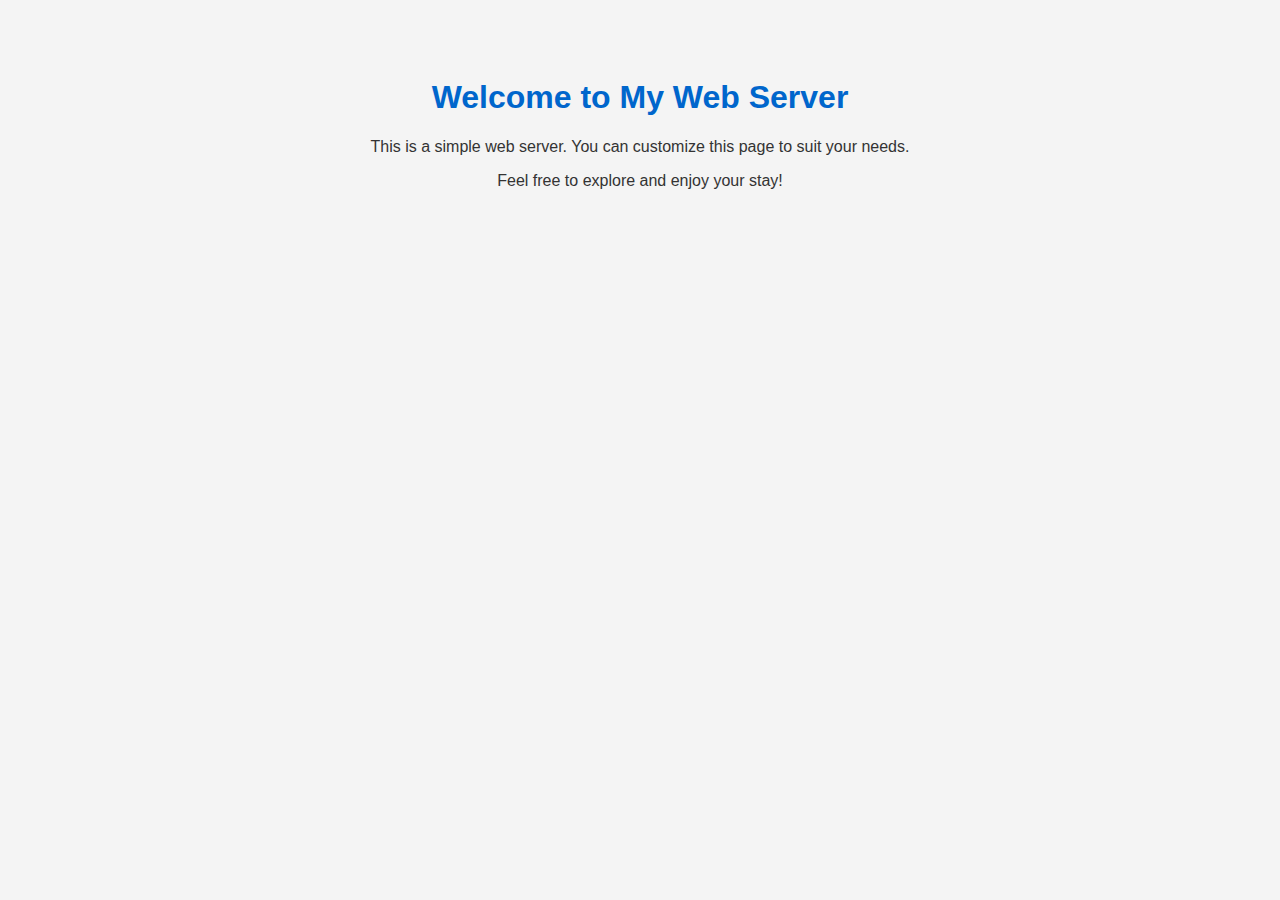
<file: src/index.html>
<!DOCTYPE html>
<html lang="en">
<head>
    <meta charset="UTF-8">
    <meta name="viewport" content="width=device-width, initial-scale=1.0">
    <title>Welcome to My Web Server</title>
    <style>
        body {
            font-family: Arial, sans-serif;
            background-color: #f4f4f4;
            color: #333;
            text-align: center;
            padding: 50px;
        }
        h1 {
            color: #0066cc;
        }
    </style>
</head>
<body>
    <h1>Welcome to My Web Server</h1>
    <p>This is a simple web server. You can customize this page to suit your needs.</p>
    <p>Feel free to explore and enjoy your stay!</p>
</body>
</html>
</file>
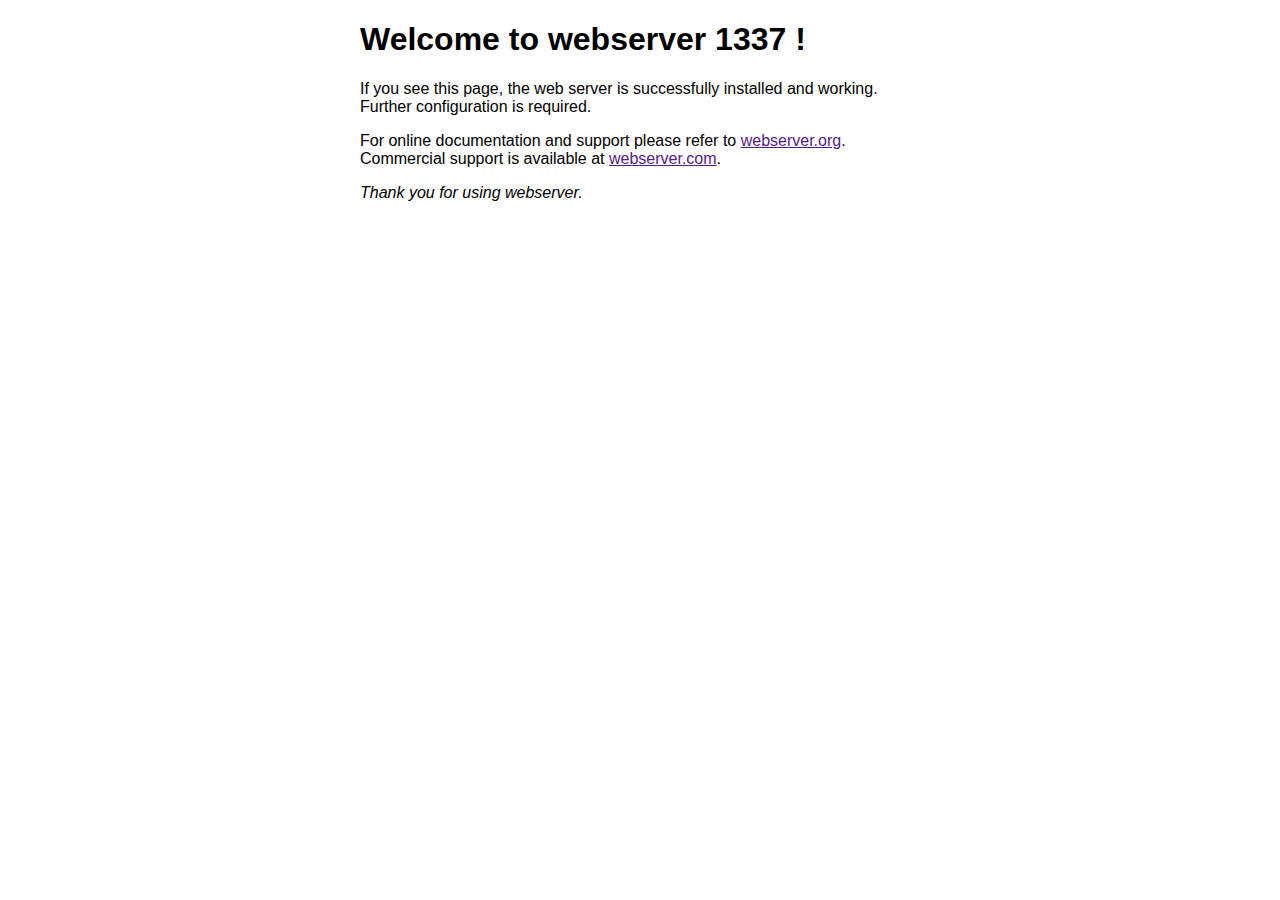
<file: src/test/index.html>
<!DOCTYPE html>
<html>
<head>
<title>Welcome to nginx!</title>
<style>
html { color-scheme: light dark; }
body { width: 35em; margin: 0 auto;
font-family: Tahoma, Verdana, Arial, sans-serif; }
</style>
</head>
<body>
<h1>Welcome to webserver 1337 !</h1>
<p>If you see this page, the  web server is successfully installed and
working. Further configuration is required.</p>

<p>For online documentation and support please refer to
<a href="">webserver.org</a>.<br/>
Commercial support is available at
<a href="">webserver.com</a>.</p>

<p><em>Thank you for using webserver.</em></p>
</body>
</html>
</file>
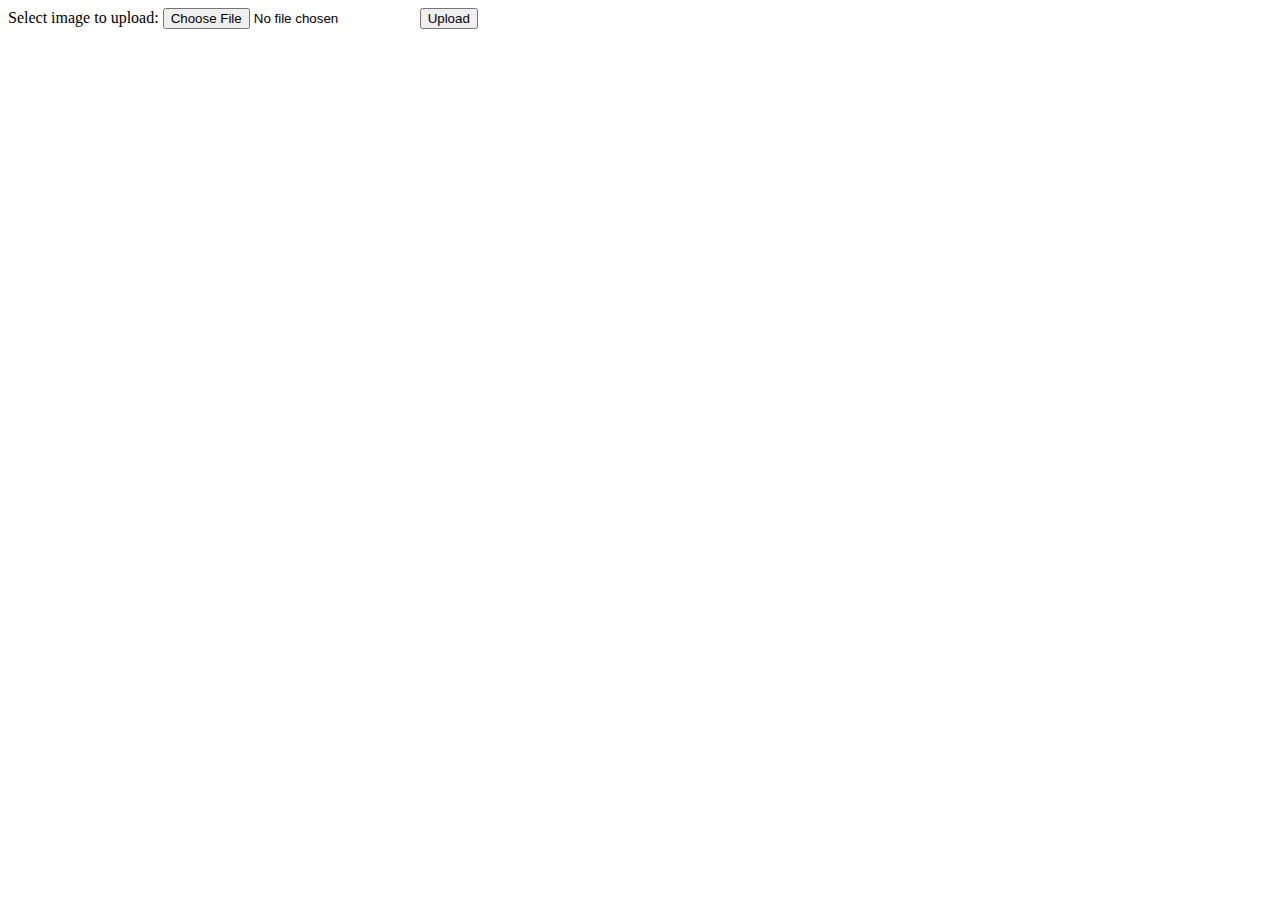
<file: src/upload.html>
<!DOCTYPE html>
<html>
<body>

<form action="" method="post" enctype="multipart/form-data">
  Select image to upload:
  <input type="file" name="file" id="fileToUpload">
  <input type="submit" value="Upload" name="file">
</form>

</body>
</html>
</file>
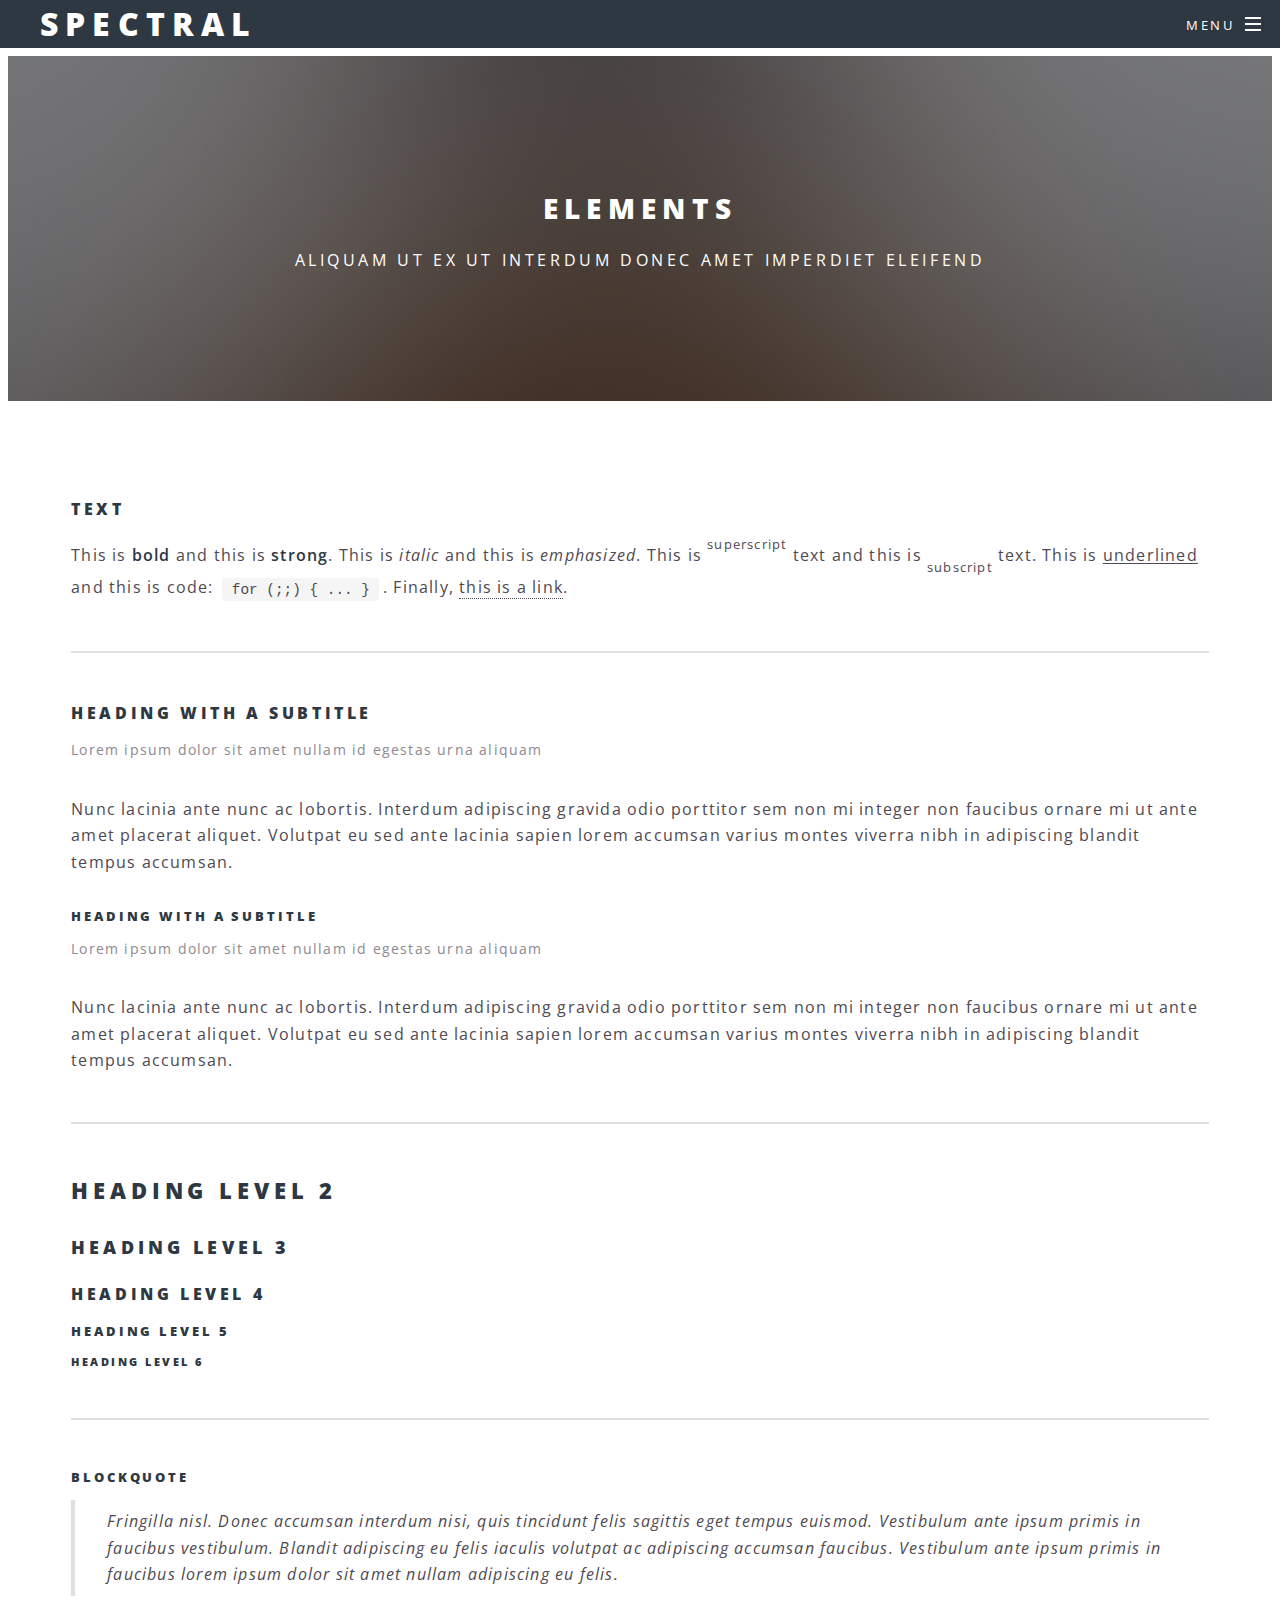
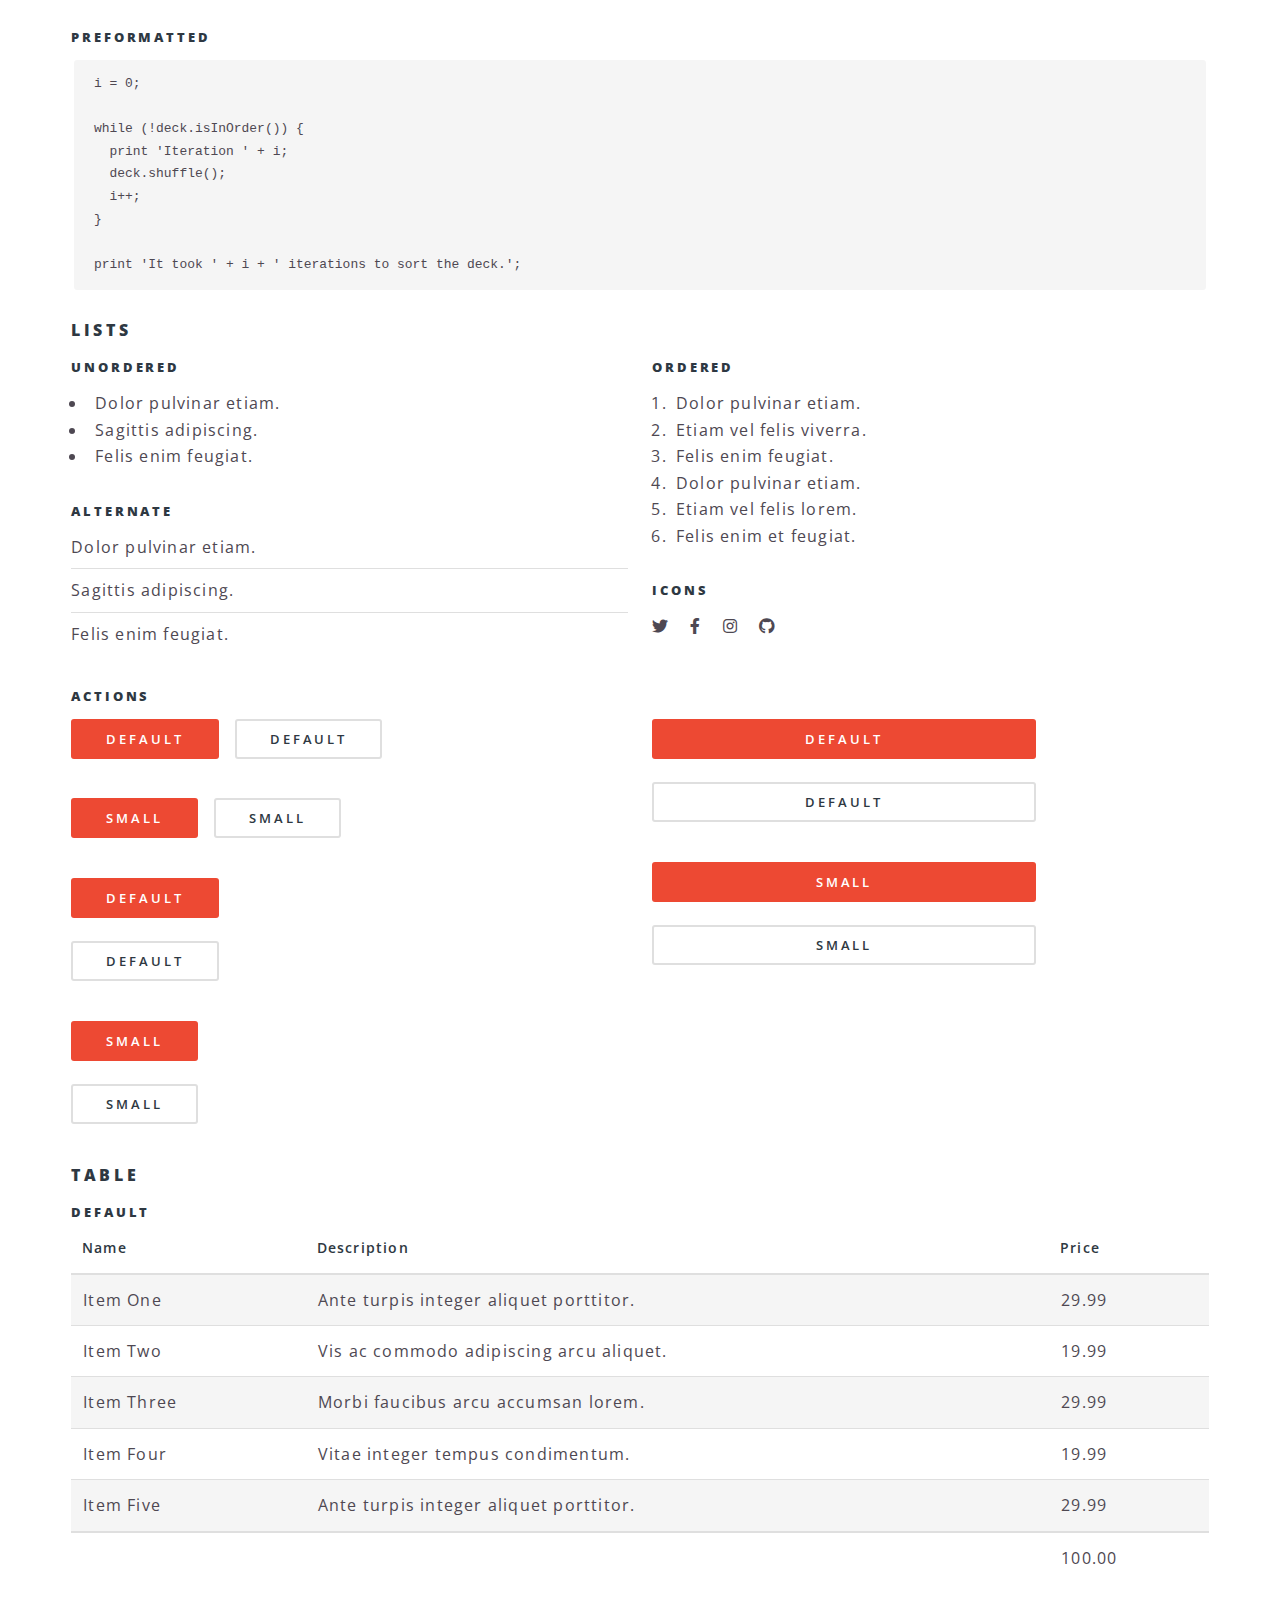
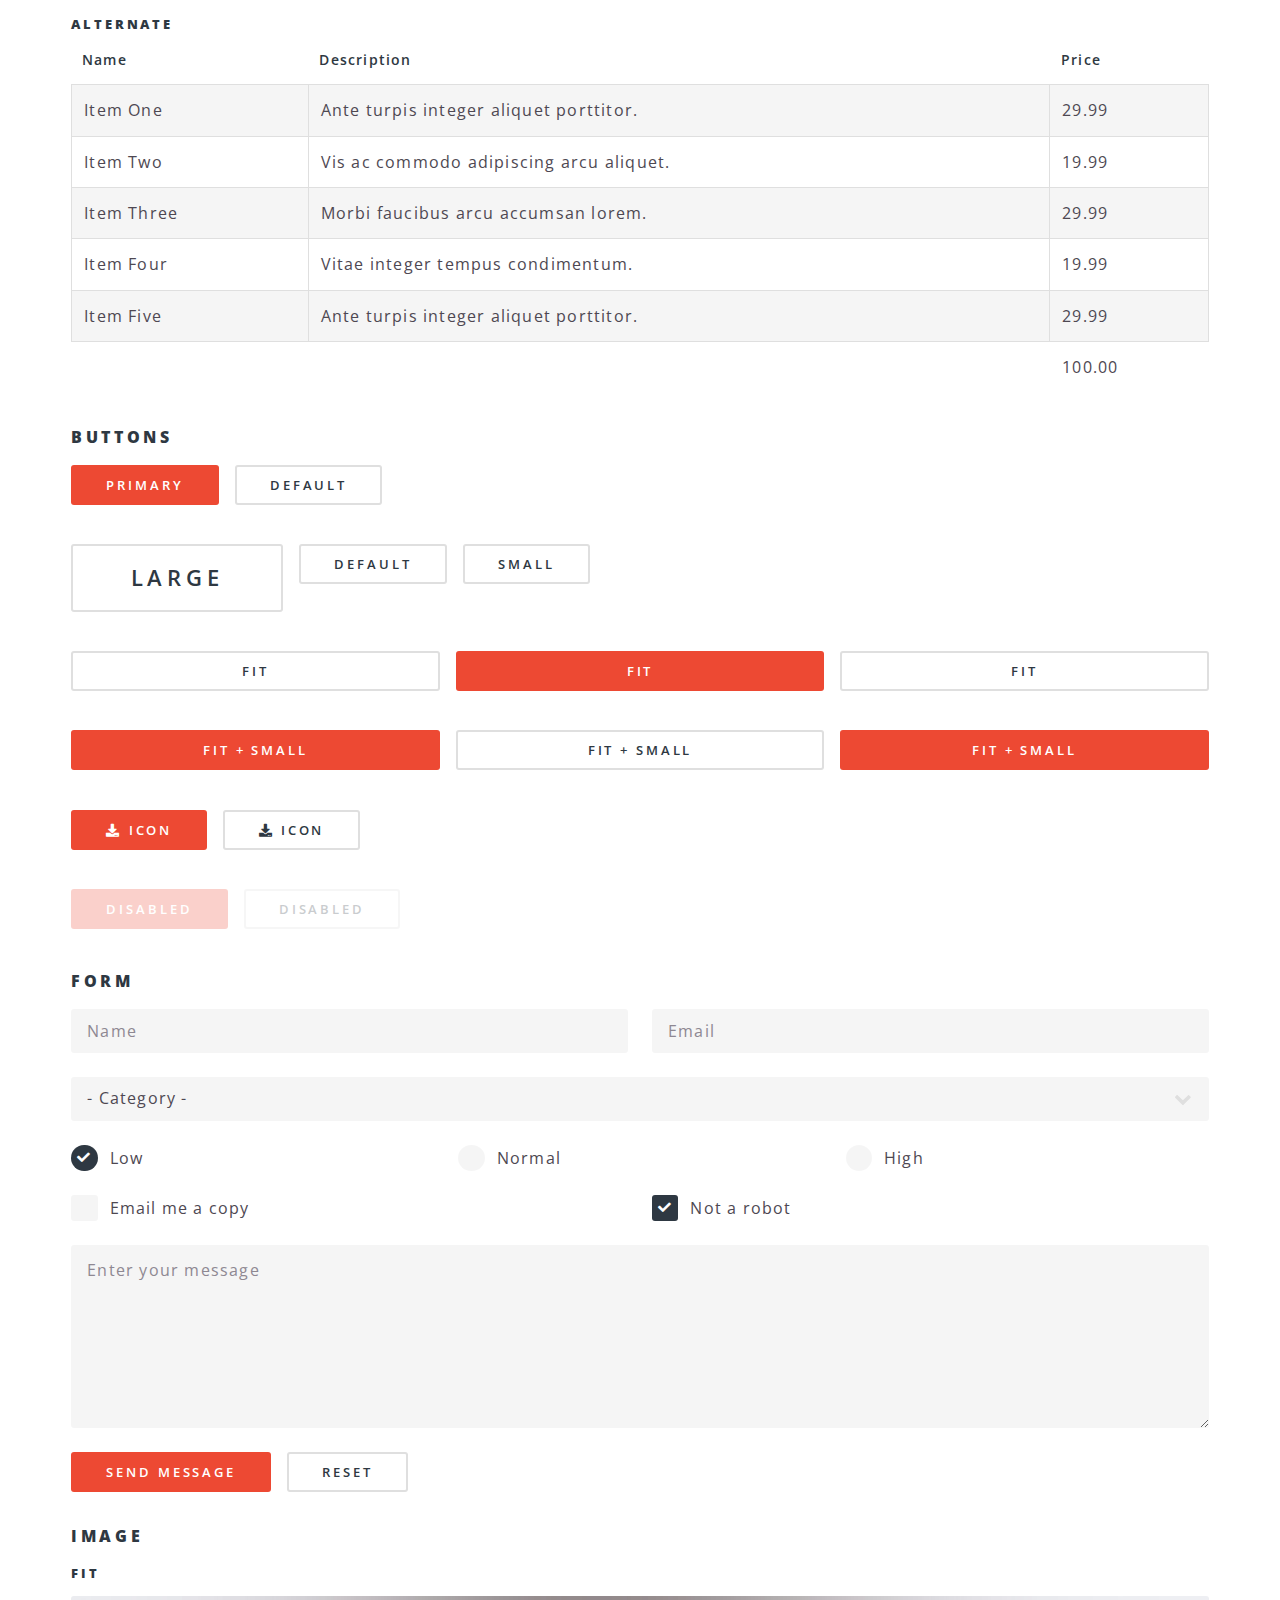
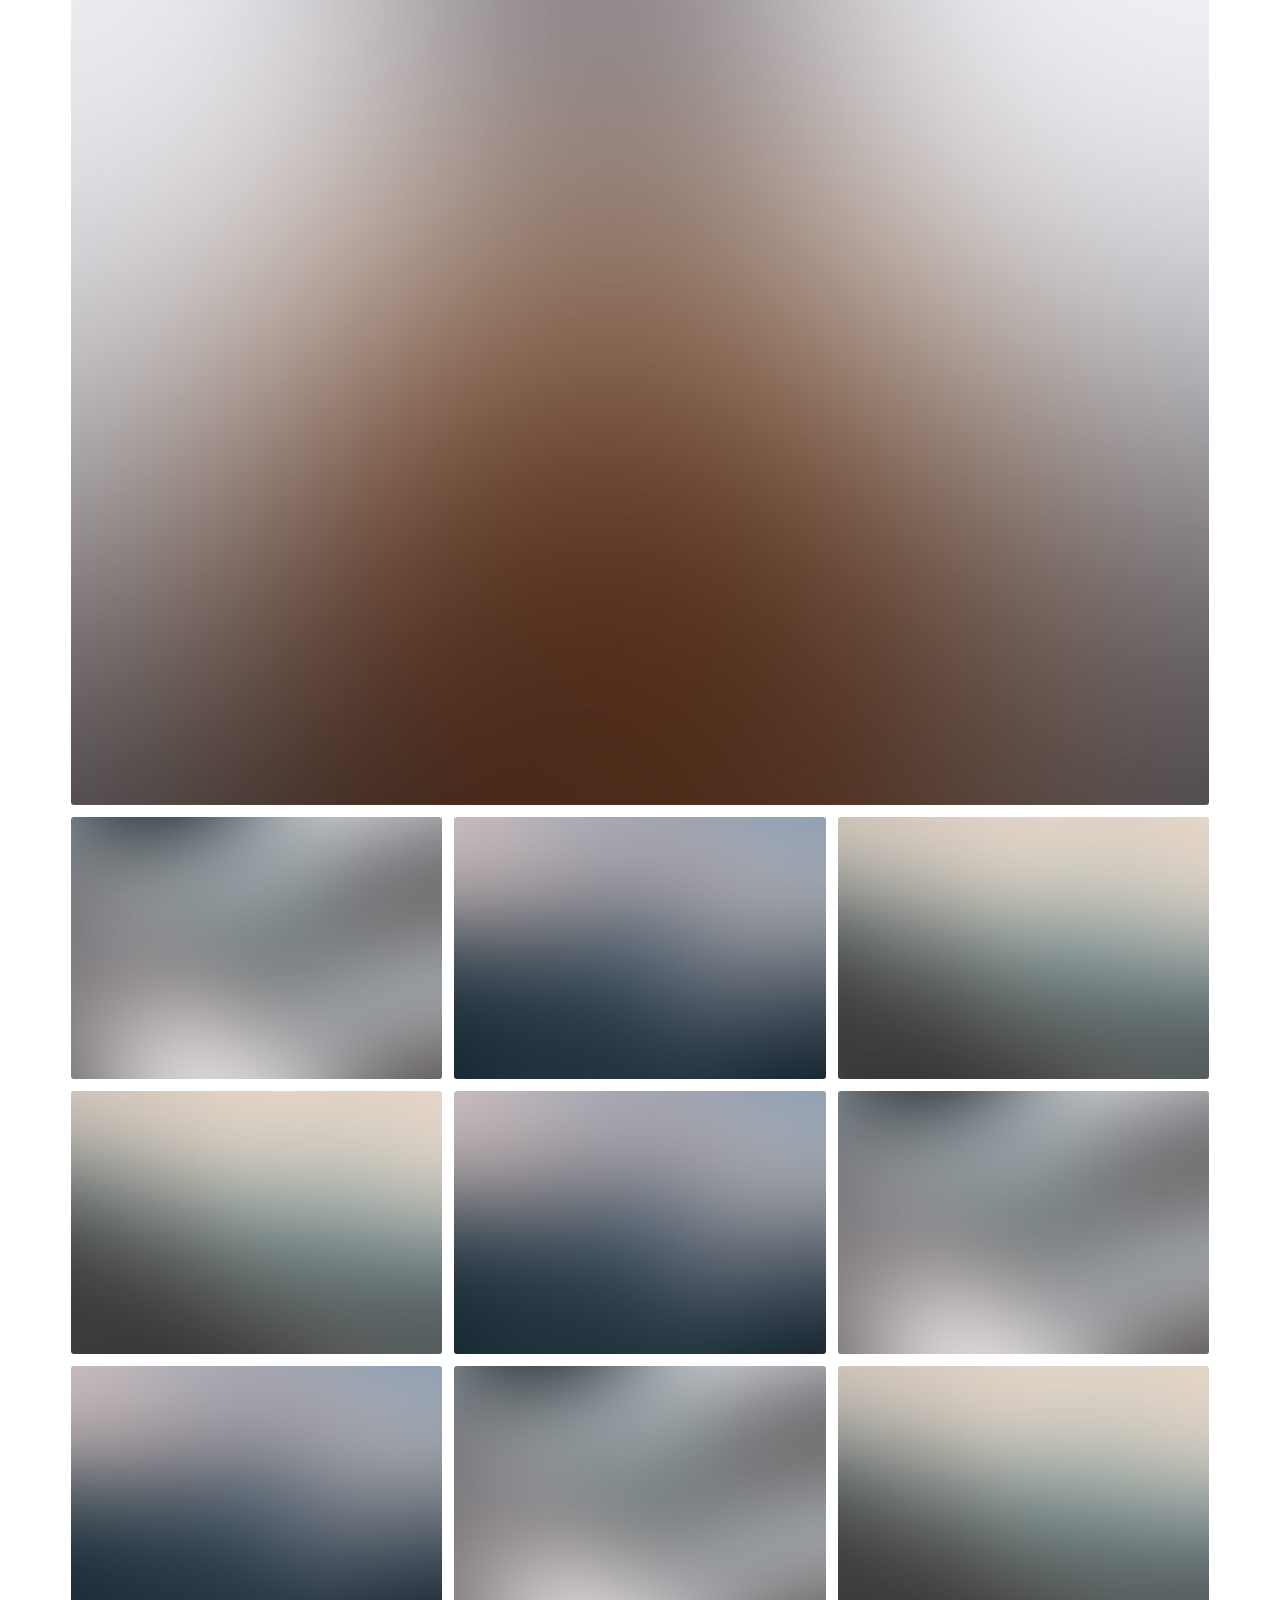
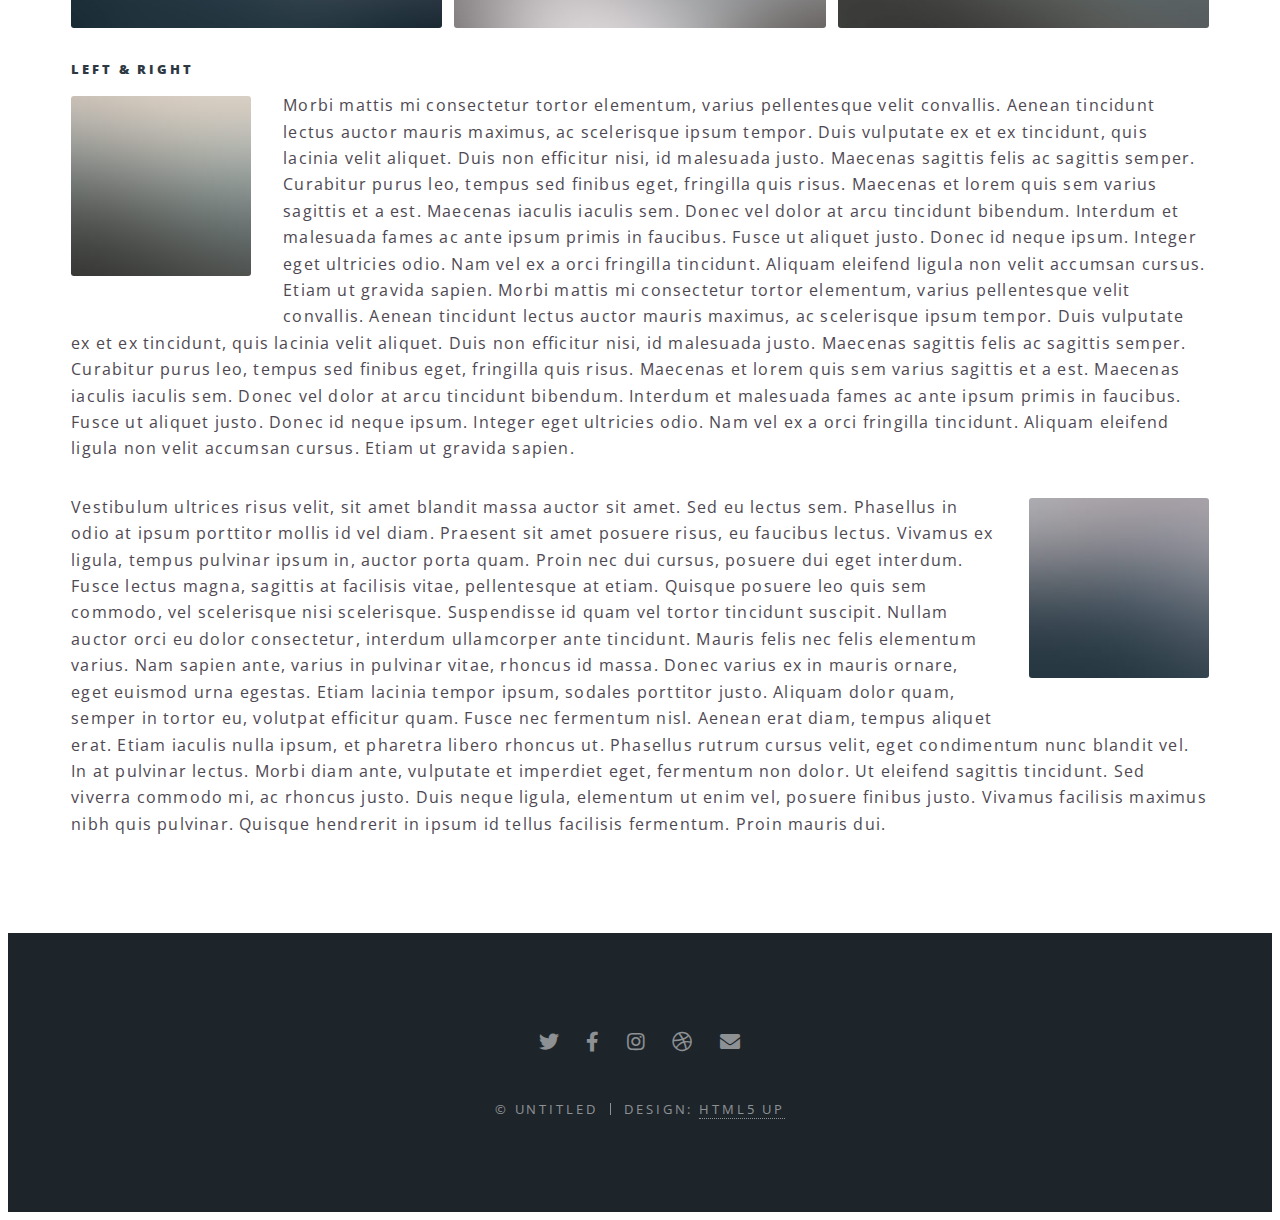
<file: src/websites/elements.html>
<!DOCTYPE HTML>
<!--
	Spectral by HTML5 UP
	html5up.net | @ajlkn
	Free for personal and commercial use under the CCA 3.0 license (html5up.net/license)
-->
<html>
	<head>
		<title>Elements - Spectral by HTML5 UP</title>
		<meta charset="utf-8" />
		<meta name="viewport" content="width=device-width, initial-scale=1, user-scalable=no" />
		<link rel="stylesheet" href="assets/css/main.css" />
		<noscript><link rel="stylesheet" href="assets/css/noscript.css" /></noscript>
	</head>
	<body class="is-preload">

		<!-- Page Wrapper -->
			<div id="page-wrapper">

				<!-- Header -->
					<header id="header">
						<h1><a href="index.html">Spectral</a></h1>
						<nav id="nav">
							<ul>
								<li class="special">
									<a href="#menu" class="menuToggle"><span>Menu</span></a>
									<div id="menu">
										<ul>
											<li><a href="index.html">Home</a></li>
											<li><a href="generic.html">Generic</a></li>
											<li><a href="elements.html">Elements</a></li>
											<li><a href="#">Sign Up</a></li>
											<li><a href="#">Log In</a></li>
										</ul>
									</div>
								</li>
							</ul>
						</nav>
					</header>

				<!-- Main -->
					<article id="main">
						<header>
							<h2>Elements</h2>
							<p>Aliquam ut ex ut interdum donec amet imperdiet eleifend</p>
						</header>
						<section class="wrapper style5">
							<div class="inner">

								<section>
									<h4>Text</h4>
									<p>This is <b>bold</b> and this is <strong>strong</strong>. This is <i>italic</i> and this is <em>emphasized</em>.
									This is <sup>superscript</sup> text and this is <sub>subscript</sub> text.
									This is <u>underlined</u> and this is code: <code>for (;;) { ... }</code>. Finally, <a href="#">this is a link</a>.</p>
									<hr />
									<header>
										<h4>Heading with a Subtitle</h4>
										<p>Lorem ipsum dolor sit amet nullam id egestas urna aliquam</p>
									</header>
									<p>Nunc lacinia ante nunc ac lobortis. Interdum adipiscing gravida odio porttitor sem non mi integer non faucibus ornare mi ut ante amet placerat aliquet. Volutpat eu sed ante lacinia sapien lorem accumsan varius montes viverra nibh in adipiscing blandit tempus accumsan.</p>
									<header>
										<h5>Heading with a Subtitle</h5>
										<p>Lorem ipsum dolor sit amet nullam id egestas urna aliquam</p>
									</header>
									<p>Nunc lacinia ante nunc ac lobortis. Interdum adipiscing gravida odio porttitor sem non mi integer non faucibus ornare mi ut ante amet placerat aliquet. Volutpat eu sed ante lacinia sapien lorem accumsan varius montes viverra nibh in adipiscing blandit tempus accumsan.</p>
									<hr />
									<h2>Heading Level 2</h2>
									<h3>Heading Level 3</h3>
									<h4>Heading Level 4</h4>
									<h5>Heading Level 5</h5>
									<h6>Heading Level 6</h6>
									<hr />
									<h5>Blockquote</h5>
									<blockquote>Fringilla nisl. Donec accumsan interdum nisi, quis tincidunt felis sagittis eget tempus euismod. Vestibulum ante ipsum primis in faucibus vestibulum. Blandit adipiscing eu felis iaculis volutpat ac adipiscing accumsan faucibus. Vestibulum ante ipsum primis in faucibus lorem ipsum dolor sit amet nullam adipiscing eu felis.</blockquote>
									<h5>Preformatted</h5>
									<pre><code>i = 0;

while (!deck.isInOrder()) {
  print 'Iteration ' + i;
  deck.shuffle();
  i++;
}

print 'It took ' + i + ' iterations to sort the deck.';</code></pre>
								</section>

								<section>
									<h4>Lists</h4>
									<div class="row">
										<div class="col-6 col-12-medium">
											<h5>Unordered</h5>
											<ul>
												<li>Dolor pulvinar etiam.</li>
												<li>Sagittis adipiscing.</li>
												<li>Felis enim feugiat.</li>
											</ul>
											<h5>Alternate</h5>
											<ul class="alt">
												<li>Dolor pulvinar etiam.</li>
												<li>Sagittis adipiscing.</li>
												<li>Felis enim feugiat.</li>
											</ul>
										</div>
										<div class="col-6 col-12-medium">
											<h5>Ordered</h5>
											<ol>
												<li>Dolor pulvinar etiam.</li>
												<li>Etiam vel felis viverra.</li>
												<li>Felis enim feugiat.</li>
												<li>Dolor pulvinar etiam.</li>
												<li>Etiam vel felis lorem.</li>
												<li>Felis enim et feugiat.</li>
											</ol>
											<h5>Icons</h5>
											<ul class="icons">
												<li><a href="#" class="icon brands fa-twitter"><span class="label">Twitter</span></a></li>
												<li><a href="#" class="icon brands fa-facebook-f"><span class="label">Facebook</span></a></li>
												<li><a href="#" class="icon brands fa-instagram"><span class="label">Instagram</span></a></li>
												<li><a href="#" class="icon brands fa-github"><span class="label">Github</span></a></li>
											</ul>
										</div>
									</div>
									<h5>Actions</h5>
									<div class="row">
										<div class="col-6 col-12-medium">
											<ul class="actions">
												<li><a href="#" class="button primary">Default</a></li>
												<li><a href="#" class="button">Default</a></li>
											</ul>
											<ul class="actions small">
												<li><a href="#" class="button primary small">Small</a></li>
												<li><a href="#" class="button small">Small</a></li>
											</ul>
											<ul class="actions stacked">
												<li><a href="#" class="button primary">Default</a></li>
												<li><a href="#" class="button">Default</a></li>
											</ul>
											<ul class="actions stacked">
												<li><a href="#" class="button primary small">Small</a></li>
												<li><a href="#" class="button small">Small</a></li>
											</ul>
										</div>
										<div class="col-6 col-12-medium">
											<ul class="actions stacked">
												<li><a href="#" class="button primary fit">Default</a></li>
												<li><a href="#" class="button fit">Default</a></li>
											</ul>
											<ul class="actions stacked">
												<li><a href="#" class="button primary small fit">Small</a></li>
												<li><a href="#" class="button small fit">Small</a></li>
											</ul>
										</div>
									</div>
								</section>

								<section>
									<h4>Table</h4>
									<h5>Default</h5>
									<div class="table-wrapper">
										<table>
											<thead>
												<tr>
													<th>Name</th>
													<th>Description</th>
													<th>Price</th>
												</tr>
											</thead>
											<tbody>
												<tr>
													<td>Item One</td>
													<td>Ante turpis integer aliquet porttitor.</td>
													<td>29.99</td>
												</tr>
												<tr>
													<td>Item Two</td>
													<td>Vis ac commodo adipiscing arcu aliquet.</td>
													<td>19.99</td>
												</tr>
												<tr>
													<td>Item Three</td>
													<td> Morbi faucibus arcu accumsan lorem.</td>
													<td>29.99</td>
												</tr>
												<tr>
													<td>Item Four</td>
													<td>Vitae integer tempus condimentum.</td>
													<td>19.99</td>
												</tr>
												<tr>
													<td>Item Five</td>
													<td>Ante turpis integer aliquet porttitor.</td>
													<td>29.99</td>
												</tr>
											</tbody>
											<tfoot>
												<tr>
													<td colspan="2"></td>
													<td>100.00</td>
												</tr>
											</tfoot>
										</table>
									</div>

									<h5>Alternate</h5>
									<div class="table-wrapper">
										<table class="alt">
											<thead>
												<tr>
													<th>Name</th>
													<th>Description</th>
													<th>Price</th>
												</tr>
											</thead>
											<tbody>
												<tr>
													<td>Item One</td>
													<td>Ante turpis integer aliquet porttitor.</td>
													<td>29.99</td>
												</tr>
												<tr>
													<td>Item Two</td>
													<td>Vis ac commodo adipiscing arcu aliquet.</td>
													<td>19.99</td>
												</tr>
												<tr>
													<td>Item Three</td>
													<td> Morbi faucibus arcu accumsan lorem.</td>
													<td>29.99</td>
												</tr>
												<tr>
													<td>Item Four</td>
													<td>Vitae integer tempus condimentum.</td>
													<td>19.99</td>
												</tr>
												<tr>
													<td>Item Five</td>
													<td>Ante turpis integer aliquet porttitor.</td>
													<td>29.99</td>
												</tr>
											</tbody>
											<tfoot>
												<tr>
													<td colspan="2"></td>
													<td>100.00</td>
												</tr>
											</tfoot>
										</table>
									</div>
								</section>

								<section>
									<h4>Buttons</h4>
									<ul class="actions">
										<li><a href="#" class="button primary">Primary</a></li>
										<li><a href="#" class="button">Default</a></li>
									</ul>
									<ul class="actions">
										<li><a href="#" class="button large">Large</a></li>
										<li><a href="#" class="button">Default</a></li>
										<li><a href="#" class="button small">Small</a></li>
									</ul>
									<ul class="actions fit">
										<li><a href="#" class="button fit">Fit</a></li>
										<li><a href="#" class="button primary fit">Fit</a></li>
										<li><a href="#" class="button fit">Fit</a></li>
									</ul>
									<ul class="actions fit small">
										<li><a href="#" class="button primary fit small">Fit + Small</a></li>
										<li><a href="#" class="button fit small">Fit + Small</a></li>
										<li><a href="#" class="button primary fit small">Fit + Small</a></li>
									</ul>
									<ul class="actions">
										<li><a href="#" class="button primary icon solid fa-download">Icon</a></li>
										<li><a href="#" class="button icon solid fa-download">Icon</a></li>
									</ul>
									<ul class="actions">
										<li><span class="button primary disabled">Disabled</span></li>
										<li><span class="button disabled">Disabled</span></li>
									</ul>
								</section>

								<section>
									<h4>Form</h4>
									<form method="post" action="#">
										<div class="row gtr-uniform">
											<div class="col-6 col-12-xsmall">
												<input type="text" name="demo-name" id="demo-name" value="" placeholder="Name" />
											</div>
											<div class="col-6 col-12-xsmall">
												<input type="email" name="demo-email" id="demo-email" value="" placeholder="Email" />
											</div>
											<div class="col-12">
												<select name="demo-category" id="demo-category">
													<option value="">- Category -</option>
													<option value="1">Manufacturing</option>
													<option value="1">Shipping</option>
													<option value="1">Administration</option>
													<option value="1">Human Resources</option>
												</select>
											</div>
											<div class="col-4 col-12-small">
												<input type="radio" id="demo-priority-low" name="demo-priority" checked>
												<label for="demo-priority-low">Low</label>
											</div>
											<div class="col-4 col-12-small">
												<input type="radio" id="demo-priority-normal" name="demo-priority">
												<label for="demo-priority-normal">Normal</label>
											</div>
											<div class="col-4 col-12-small">
												<input type="radio" id="demo-priority-high" name="demo-priority">
												<label for="demo-priority-high">High</label>
											</div>
											<div class="col-6 col-12-small">
												<input type="checkbox" id="demo-copy" name="demo-copy">
												<label for="demo-copy">Email me a copy</label>
											</div>
											<div class="col-6 col-12-small">
												<input type="checkbox" id="demo-human" name="demo-human" checked>
												<label for="demo-human">Not a robot</label>
											</div>
											<div class="col-12">
												<textarea name="demo-message" id="demo-message" placeholder="Enter your message" rows="6"></textarea>
											</div>
											<div class="col-12">
												<ul class="actions">
													<li><input type="submit" value="Send Message" class="primary" /></li>
													<li><input type="reset" value="Reset" /></li>
												</ul>
											</div>
										</div>
									</form>
								</section>

								<section>
									<h4>Image</h4>
									<h5>Fit</h5>
									<div class="box alt">
										<div class="row gtr-50 gtr-uniform">
											<div class="col-12"><span class="image fit"><img src="images/banner.jpg" alt="" /></span></div>
											<div class="col-4"><span class="image fit"><img src="images/pic01.jpg" alt="" /></span></div>
											<div class="col-4"><span class="image fit"><img src="images/pic02.jpg" alt="" /></span></div>
											<div class="col-4"><span class="image fit"><img src="images/pic03.jpg" alt="" /></span></div>
											<div class="col-4"><span class="image fit"><img src="images/pic03.jpg" alt="" /></span></div>
											<div class="col-4"><span class="image fit"><img src="images/pic02.jpg" alt="" /></span></div>
											<div class="col-4"><span class="image fit"><img src="images/pic01.jpg" alt="" /></span></div>
											<div class="col-4"><span class="image fit"><img src="images/pic02.jpg" alt="" /></span></div>
											<div class="col-4"><span class="image fit"><img src="images/pic01.jpg" alt="" /></span></div>
											<div class="col-4"><span class="image fit"><img src="images/pic03.jpg" alt="" /></span></div>
										</div>
									</div>
									<h5>Left &amp; Right</h5>
									<p><span class="image left"><img src="images/pic04.jpg" alt="" /></span>Morbi mattis mi consectetur tortor elementum, varius pellentesque velit convallis. Aenean tincidunt lectus auctor mauris maximus, ac scelerisque ipsum tempor. Duis vulputate ex et ex tincidunt, quis lacinia velit aliquet. Duis non efficitur nisi, id malesuada justo. Maecenas sagittis felis ac sagittis semper. Curabitur purus leo, tempus sed finibus eget, fringilla quis risus. Maecenas et lorem quis sem varius sagittis et a est. Maecenas iaculis iaculis sem. Donec vel dolor at arcu tincidunt bibendum. Interdum et malesuada fames ac ante ipsum primis in faucibus. Fusce ut aliquet justo. Donec id neque ipsum. Integer eget ultricies odio. Nam vel ex a orci fringilla tincidunt. Aliquam eleifend ligula non velit accumsan cursus. Etiam ut gravida sapien. Morbi mattis mi consectetur tortor elementum, varius pellentesque velit convallis. Aenean tincidunt lectus auctor mauris maximus, ac scelerisque ipsum tempor. Duis vulputate ex et ex tincidunt, quis lacinia velit aliquet. Duis non efficitur nisi, id malesuada justo. Maecenas sagittis felis ac sagittis semper. Curabitur purus leo, tempus sed finibus eget, fringilla quis risus. Maecenas et lorem quis sem varius sagittis et a est. Maecenas iaculis iaculis sem. Donec vel dolor at arcu tincidunt bibendum. Interdum et malesuada fames ac ante ipsum primis in faucibus. Fusce ut aliquet justo. Donec id neque ipsum. Integer eget ultricies odio. Nam vel ex a orci fringilla tincidunt. Aliquam eleifend ligula non velit accumsan cursus. Etiam ut gravida sapien.</p>
									<p><span class="image right"><img src="images/pic05.jpg" alt="" /></span>Vestibulum ultrices risus velit, sit amet blandit massa auctor sit amet. Sed eu lectus sem. Phasellus in odio at ipsum porttitor mollis id vel diam. Praesent sit amet posuere risus, eu faucibus lectus. Vivamus ex ligula, tempus pulvinar ipsum in, auctor porta quam. Proin nec dui cursus, posuere dui eget interdum. Fusce lectus magna, sagittis at facilisis vitae, pellentesque at etiam. Quisque posuere leo quis sem commodo, vel scelerisque nisi scelerisque. Suspendisse id quam vel tortor tincidunt suscipit. Nullam auctor orci eu dolor consectetur, interdum ullamcorper ante tincidunt. Mauris felis nec felis elementum varius. Nam sapien ante, varius in pulvinar vitae, rhoncus id massa. Donec varius ex in mauris ornare, eget euismod urna egestas. Etiam lacinia tempor ipsum, sodales porttitor justo. Aliquam dolor quam, semper in tortor eu, volutpat efficitur quam. Fusce nec fermentum nisl. Aenean erat diam, tempus aliquet erat. Etiam iaculis nulla ipsum, et pharetra libero rhoncus ut. Phasellus rutrum cursus velit, eget condimentum nunc blandit vel. In at pulvinar lectus. Morbi diam ante, vulputate et imperdiet eget, fermentum non dolor. Ut eleifend sagittis tincidunt. Sed viverra commodo mi, ac rhoncus justo. Duis neque ligula, elementum ut enim vel, posuere finibus justo. Vivamus facilisis maximus nibh quis pulvinar. Quisque hendrerit in ipsum id tellus facilisis fermentum. Proin mauris dui.</p>
								</section>

							</div>
						</section>
					</article>

				<!-- Footer -->
					<footer id="footer">
						<ul class="icons">
							<li><a href="#" class="icon brands fa-twitter"><span class="label">Twitter</span></a></li>
							<li><a href="#" class="icon brands fa-facebook-f"><span class="label">Facebook</span></a></li>
							<li><a href="#" class="icon brands fa-instagram"><span class="label">Instagram</span></a></li>
							<li><a href="#" class="icon brands fa-dribbble"><span class="label">Dribbble</span></a></li>
							<li><a href="#" class="icon solid fa-envelope"><span class="label">Email</span></a></li>
						</ul>
						<ul class="copyright">
							<li>&copy; Untitled</li><li>Design: <a href="http://html5up.net">HTML5 UP</a></li>
						</ul>
					</footer>

			</div>

		<!-- Scripts -->
			<script src="assets/js/jquery.min.js"></script>
			<script src="assets/js/jquery.scrollex.min.js"></script>
			<script src="assets/js/jquery.scrolly.min.js"></script>
			<script src="assets/js/browser.min.js"></script>
			<script src="assets/js/breakpoints.min.js"></script>
			<script src="assets/js/util.js"></script>
			<script src="assets/js/main.js"></script>

	</body>
</html>
</file>
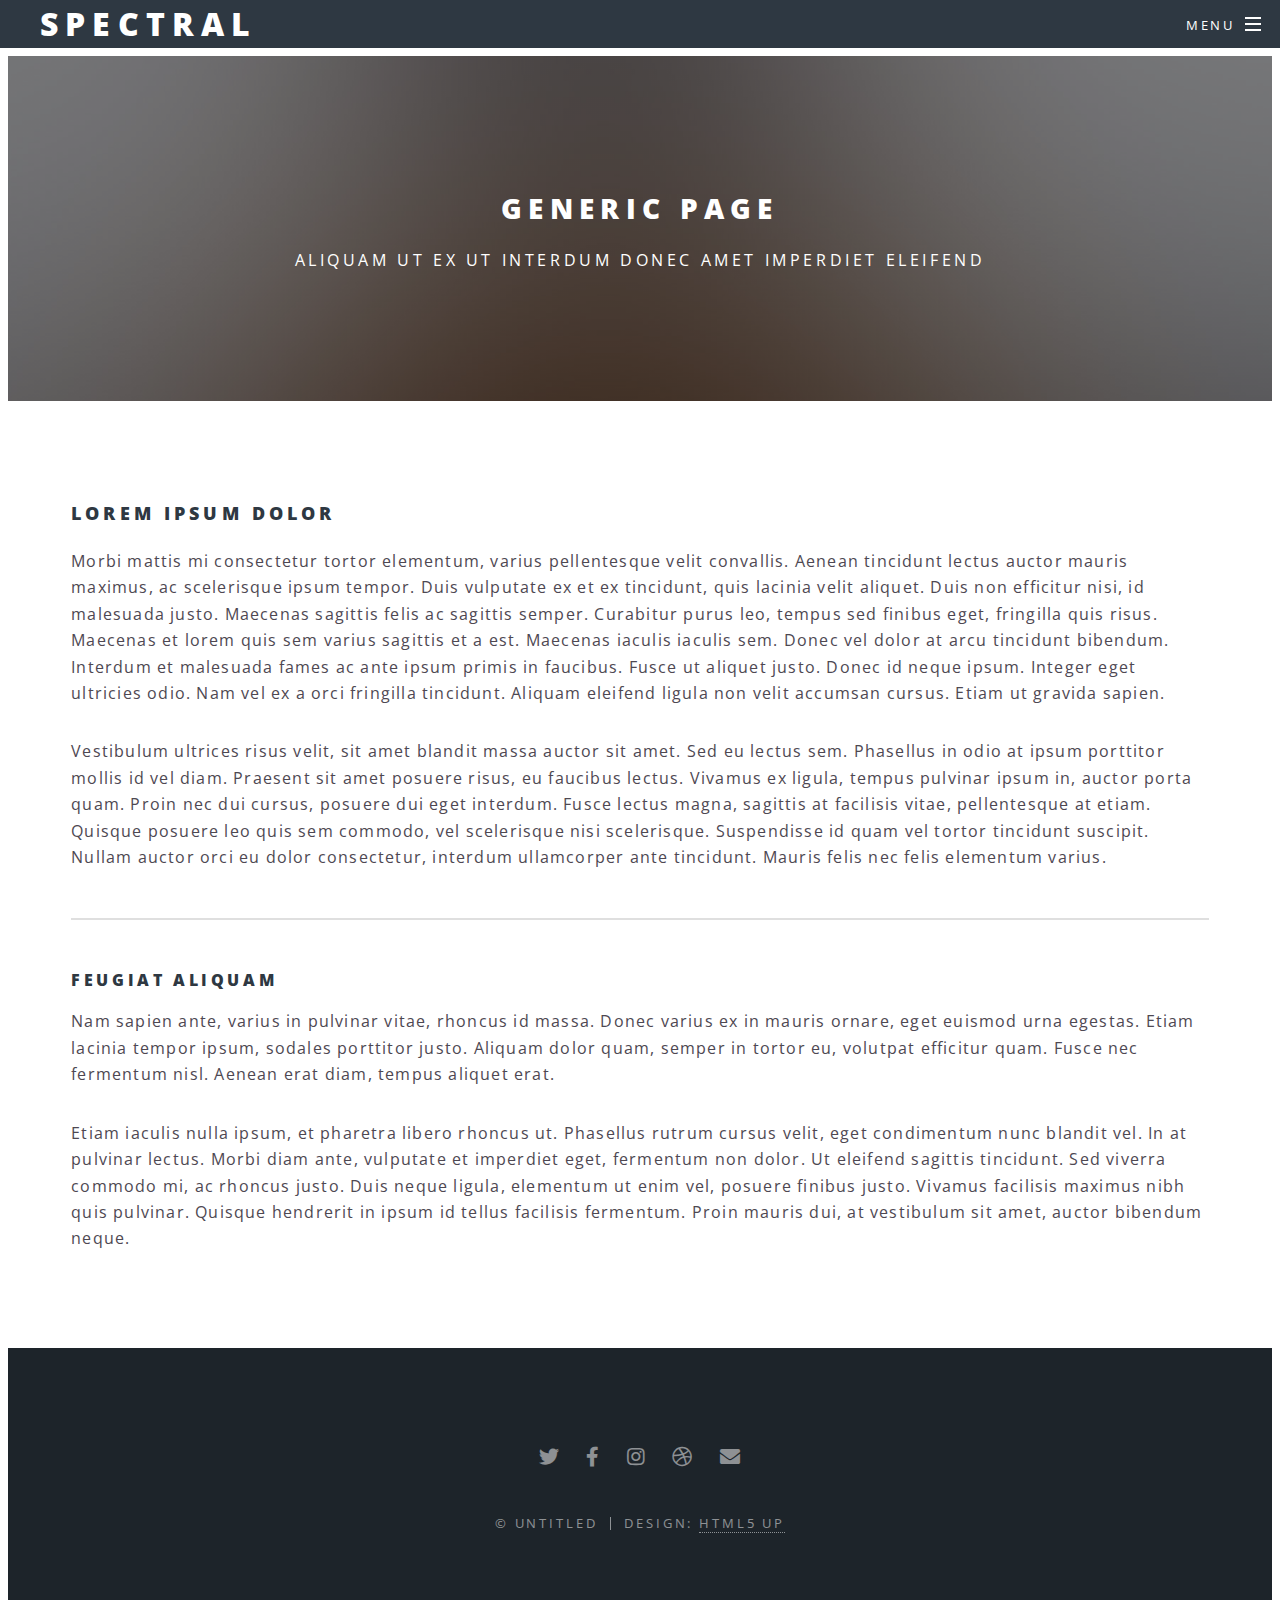
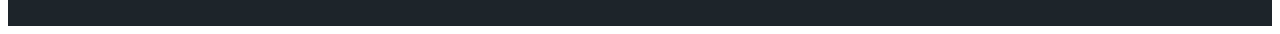
<file: src/websites/generic.html>
<!DOCTYPE HTML>
<!--
	Spectral by HTML5 UP
	html5up.net | @ajlkn
	Free for personal and commercial use under the CCA 3.0 license (html5up.net/license)
-->
<html>
	<head>
		<title>Generic - Spectral by HTML5 UP</title>
		<meta charset="utf-8" />
		<meta name="viewport" content="width=device-width, initial-scale=1, user-scalable=no" />
		<link rel="stylesheet" href="assets/css/main.css" />
		<noscript><link rel="stylesheet" href="assets/css/noscript.css" /></noscript>
	</head>
	<body class="is-preload">

		<!-- Page Wrapper -->
			<div id="page-wrapper">

				<!-- Header -->
					<header id="header">
						<h1><a href="index.html">Spectral</a></h1>
						<nav id="nav">
							<ul>
								<li class="special">
									<a href="#menu" class="menuToggle"><span>Menu</span></a>
									<div id="menu">
										<ul>
											<li><a href="index.html">Home</a></li>
											<li><a href="generic.html">Generic</a></li>
											<li><a href="elements.html">Elements</a></li>
											<li><a href="#">Sign Up</a></li>
											<li><a href="#">Log In</a></li>
										</ul>
									</div>
								</li>
							</ul>
						</nav>
					</header>

				<!-- Main -->
					<article id="main">
						<header>
							<h2>Generic Page</h2>
							<p>Aliquam ut ex ut interdum donec amet imperdiet eleifend</p>
						</header>
						<section class="wrapper style5">
							<div class="inner">

								<h3>Lorem ipsum dolor</h3>
								<p>Morbi mattis mi consectetur tortor elementum, varius pellentesque velit convallis. Aenean tincidunt lectus auctor mauris maximus, ac scelerisque ipsum tempor. Duis vulputate ex et ex tincidunt, quis lacinia velit aliquet. Duis non efficitur nisi, id malesuada justo. Maecenas sagittis felis ac sagittis semper. Curabitur purus leo, tempus sed finibus eget, fringilla quis risus. Maecenas et lorem quis sem varius sagittis et a est. Maecenas iaculis iaculis sem. Donec vel dolor at arcu tincidunt bibendum. Interdum et malesuada fames ac ante ipsum primis in faucibus. Fusce ut aliquet justo. Donec id neque ipsum. Integer eget ultricies odio. Nam vel ex a orci fringilla tincidunt. Aliquam eleifend ligula non velit accumsan cursus. Etiam ut gravida sapien.</p>

								<p>Vestibulum ultrices risus velit, sit amet blandit massa auctor sit amet. Sed eu lectus sem. Phasellus in odio at ipsum porttitor mollis id vel diam. Praesent sit amet posuere risus, eu faucibus lectus. Vivamus ex ligula, tempus pulvinar ipsum in, auctor porta quam. Proin nec dui cursus, posuere dui eget interdum. Fusce lectus magna, sagittis at facilisis vitae, pellentesque at etiam. Quisque posuere leo quis sem commodo, vel scelerisque nisi scelerisque. Suspendisse id quam vel tortor tincidunt suscipit. Nullam auctor orci eu dolor consectetur, interdum ullamcorper ante tincidunt. Mauris felis nec felis elementum varius.</p>

								<hr />

								<h4>Feugiat aliquam</h4>
								<p>Nam sapien ante, varius in pulvinar vitae, rhoncus id massa. Donec varius ex in mauris ornare, eget euismod urna egestas. Etiam lacinia tempor ipsum, sodales porttitor justo. Aliquam dolor quam, semper in tortor eu, volutpat efficitur quam. Fusce nec fermentum nisl. Aenean erat diam, tempus aliquet erat.</p>

								<p>Etiam iaculis nulla ipsum, et pharetra libero rhoncus ut. Phasellus rutrum cursus velit, eget condimentum nunc blandit vel. In at pulvinar lectus. Morbi diam ante, vulputate et imperdiet eget, fermentum non dolor. Ut eleifend sagittis tincidunt. Sed viverra commodo mi, ac rhoncus justo. Duis neque ligula, elementum ut enim vel, posuere finibus justo. Vivamus facilisis maximus nibh quis pulvinar. Quisque hendrerit in ipsum id tellus facilisis fermentum. Proin mauris dui, at vestibulum sit amet, auctor bibendum neque.</p>

							</div>
						</section>
					</article>

				<!-- Footer -->
					<footer id="footer">
						<ul class="icons">
							<li><a href="#" class="icon brands fa-twitter"><span class="label">Twitter</span></a></li>
							<li><a href="#" class="icon brands fa-facebook-f"><span class="label">Facebook</span></a></li>
							<li><a href="#" class="icon brands fa-instagram"><span class="label">Instagram</span></a></li>
							<li><a href="#" class="icon brands fa-dribbble"><span class="label">Dribbble</span></a></li>
							<li><a href="#" class="icon solid fa-envelope"><span class="label">Email</span></a></li>
						</ul>
						<ul class="copyright">
							<li>&copy; Untitled</li><li>Design: <a href="http://html5up.net">HTML5 UP</a></li>
						</ul>
					</footer>

			</div>

		<!-- Scripts -->
			<script src="assets/js/jquery.min.js"></script>
			<script src="assets/js/jquery.scrollex.min.js"></script>
			<script src="assets/js/jquery.scrolly.min.js"></script>
			<script src="assets/js/browser.min.js"></script>
			<script src="assets/js/breakpoints.min.js"></script>
			<script src="assets/js/util.js"></script>
			<script src="assets/js/main.js"></script>

	</body>
</html>
</file>
<file: src/websites/assets/css/noscript.css>
/*
	Spectral by HTML5 UP
	html5up.net | @ajlkn
	Free for personal and commercial use under the CCA 3.0 license (html5up.net/license)
*/

/* Banner */

	body.is-preload #banner h2 {
		-moz-transform: none;
		-webkit-transform: none;
		-ms-transform: none;
		transform: none;
		opacity: 1;
	}

		body.is-preload #banner h2:before, body.is-preload #banner h2:after {
			width: 100%;
		}

	body.is-preload #banner .more {
		-moz-transform: none;
		-webkit-transform: none;
		-ms-transform: none;
		transform: none;
		opacity: 1;
	}

	body.is-preload #banner:after {
		opacity: 0;
	}
</file>
<file: src/websites/assets/css/main.css>
@import url(fontawesome-all.min.css);
@import url("https://fonts.googleapis.com/css?family=Open+Sans:400,400italic,600,600italic,800,800italic");

<<<<<<< HEAD
<<<<<<< HEAD
=======
>>>>>>> origin/iedderqi
/*
	Spectral by HTML5 UP
	html5up.net | @ajlkn
	Free for personal and commercial use under the CCA 3.0 license (html5up.net/license)
<<<<<<< HEAD
=======
/*
	Spectral by HTML5 UP
	html5up.net | @ajlkn
	Free for personal and commercial use under the CCA 3.0 license (html5up.net/license)
>>>>>>> origin/iedderqi
=======
>>>>>>> origin/iedderqi
*/

html, body, div, span, applet, object,
iframe, h1, h2, h3, h4, h5, h6, p, blockquote,
pre, a, abbr, acronym, address, big, cite,
code, del, dfn, em, img, ins, kbd, q, s, samp,
small, strike, strong, sub, sup, tt, var, b,
u, i, center, dl, dt, dd, ol, ul, li, fieldset,
form, label, legend, table, caption, tbody,
tfoot, thead, tr, th, td, article, aside,
canvas, details, embed, figure, figcaption,
footer, header, hgroup, menu, nav, output, ruby,
section, summary, time, mark, audio, video {
	margin: 0;
	padding: 0;
	border: 0;
	font-size: 100%;
	font: inherit;
	vertical-align: baseline;}

article, aside, details, figcaption, figure,
footer, header, hgroup, menu, nav, section {
	display: block;}

body {
	line-height: 1;
}

ol, ul {
	list-style: none;
}

blockquote, q {
	quotes: none;
}

	blockquote:before, blockquote:after, q:before, q:after {
		content: '';
		content: none;
	}

table {
	border-collapse: collapse;
	border-spacing: 0;
}

body {
	-webkit-text-size-adjust: none;
}

mark {
	background-color: transparent;
	color: inherit;
}

input::-moz-focus-inner {
	border: 0;
	padding: 0;
}

input, select, textarea {
	-moz-appearance: none;
	-webkit-appearance: none;
	-ms-appearance: none;
	appearance: none;
}

/* Basic */

	@-ms-viewport {
		width: device-width;
	}

	html {
		box-sizing: border-box;
	}

	*, *:before, *:after {
		box-sizing: inherit;
	}

	body {
<<<<<<< HEAD
<<<<<<< HEAD
		/* background: #2e3842; */
=======
		background: #2e3842;
>>>>>>> origin/iedderqi
=======
		/* background: #2e3842; */
>>>>>>> origin/iedderqi
	}

		body.is-preload *, body.is-preload *:before, body.is-preload *:after {
			-moz-animation: none !important;
			-webkit-animation: none !important;
			-ms-animation: none !important;
			animation: none !important;
			-moz-transition: none !important;
			-webkit-transition: none !important;
			-ms-transition: none !important;
			transition: none !important;
		}

	body, input, select, textarea {
		color: #fff;
		font-family: "Open Sans", Helvetica, sans-serif;
		font-size: 15pt;
		font-weight: 400;
		letter-spacing: 0.075em;
		line-height: 1.65em;
	}

		@media screen and (max-width: 1680px) {

			body, input, select, textarea {
				font-size: 13pt;
			}

		}

		@media screen and (max-width: 1280px) {

			body, input, select, textarea {
				font-size: 12pt;
			}

		}

		@media screen and (max-width: 736px) {

			body, input, select, textarea {
				font-size: 11pt;
				letter-spacing: 0.0375em;
			}

		}

	a {
		-moz-transition: color 0.2s ease, border-bottom-color 0.2s ease;
		-webkit-transition: color 0.2s ease, border-bottom-color 0.2s ease;
		-ms-transition: color 0.2s ease, border-bottom-color 0.2s ease;
		transition: color 0.2s ease, border-bottom-color 0.2s ease;
		border-bottom: dotted 1px;
		color: inherit;
		text-decoration: none;
	}

		a:hover {
			border-bottom-color: transparent;
		}

	strong, b {
		color: #fff;
		font-weight: 600;
	}

	em, i {
		font-style: italic;
	}

	p {
		margin: 0 0 2em 0;
	}

	h1, h2, h3, h4, h5, h6 {
		color: #fff;
		font-weight: 800;
		letter-spacing: 0.225em;
		line-height: 1em;
		margin: 0 0 1em 0;
		text-transform: uppercase;
	}

		h1 a, h2 a, h3 a, h4 a, h5 a, h6 a {
			color: inherit;
			text-decoration: none;
		}

	h2 {
		font-size: 1.35em;
		line-height: 1.75em;
	}

		@media screen and (max-width: 736px) {

			h2 {
				font-size: 1.1em;
				line-height: 1.65em;
			}

		}

	h3 {
		font-size: 1.15em;
		line-height: 1.75em;
	}

		@media screen and (max-width: 736px) {

			h3 {
				font-size: 1em;
				line-height: 1.65em;
			}

		}

	h4 {
		font-size: 1em;
		line-height: 1.5em;
	}

	h5 {
		font-size: 0.8em;
		line-height: 1.5em;
	}

	h6 {
		font-size: 0.7em;
		line-height: 1.5em;
	}

	sub {
		font-size: 0.8em;
		position: relative;
		top: 0.5em;
	}

	sup {
		font-size: 0.8em;
		position: relative;
		top: -0.5em;
	}

	hr {
		border: 0;
		border-bottom: solid 2px #fff;
		margin: 3em 0;
	}

		hr.major {
			margin: 4.5em 0;
		}

	blockquote {
		border-left: solid 4px #fff;
		font-style: italic;
		margin: 0 0 2em 0;
		padding: 0.5em 0 0.5em 2em;
	}

	code {
		background: rgba(144, 144, 144, 0.25);
		border-radius: 3px;
		font-family: "Courier New", monospace;
		font-size: 0.9em;
		letter-spacing: 0;
		margin: 0 0.25em;
		padding: 0.25em 0.65em;
	}

	pre {
		-webkit-overflow-scrolling: touch;
		font-family: "Courier New", monospace;
		font-size: 0.9em;
		margin: 0 0 2em 0;
	}

		pre code {
			display: block;
			line-height: 1.75em;
			padding: 1em 1.5em;
			overflow-x: auto;
		}

	.align-left {
		text-align: left;
	}

	.align-center {
		text-align: center;
	}

	.align-right {
		text-align: right;
	}

/* Row */

	.row {
		display: flex;
		flex-wrap: wrap;
		box-sizing: border-box;
		align-items: stretch;
	}

		.row > * {
			box-sizing: border-box;
		}

		.row.gtr-uniform > * > :last-child {
			margin-bottom: 0;
		}

		.row.aln-left {
			justify-content: flex-start;
		}

		.row.aln-center {
			justify-content: center;
		}

		.row.aln-right {
			justify-content: flex-end;
		}

		.row.aln-top {
			align-items: flex-start;
		}

		.row.aln-middle {
			align-items: center;
		}

		.row.aln-bottom {
			align-items: flex-end;
		}

		.row > .imp {
			order: -1;
		}

		.row > .col-1 {
			width: 8.33333%;
		}

		.row > .off-1 {
			margin-left: 8.33333%;
		}

		.row > .col-2 {
			width: 16.66667%;
		}

		.row > .off-2 {
			margin-left: 16.66667%;
		}

		.row > .col-3 {
			width: 25%;
		}

		.row > .off-3 {
			margin-left: 25%;
		}

		.row > .col-4 {
			width: 33.33333%;
		}

		.row > .off-4 {
			margin-left: 33.33333%;
		}

		.row > .col-5 {
			width: 41.66667%;
		}

		.row > .off-5 {
			margin-left: 41.66667%;
		}

		.row > .col-6 {
			width: 50%;
		}

		.row > .off-6 {
			margin-left: 50%;
		}

		.row > .col-7 {
			width: 58.33333%;
		}

		.row > .off-7 {
			margin-left: 58.33333%;
		}

		.row > .col-8 {
			width: 66.66667%;
		}

		.row > .off-8 {
			margin-left: 66.66667%;
		}

		.row > .col-9 {
			width: 75%;
		}

		.row > .off-9 {
			margin-left: 75%;
		}

		.row > .col-10 {
			width: 83.33333%;
		}

		.row > .off-10 {
			margin-left: 83.33333%;
		}

		.row > .col-11 {
			width: 91.66667%;
		}

		.row > .off-11 {
			margin-left: 91.66667%;
		}

		.row > .col-12 {
			width: 100%;
		}

		.row > .off-12 {
			margin-left: 100%;
		}

		.row.gtr-0 {
			margin-top: 0;
			margin-left: 0em;
		}

			.row.gtr-0 > * {
				padding: 0 0 0 0em;
			}

			.row.gtr-0.gtr-uniform {
				margin-top: 0em;
			}

				.row.gtr-0.gtr-uniform > * {
					padding-top: 0em;
				}

		.row.gtr-25 {
			margin-top: 0;
			margin-left: -0.375em;
		}

			.row.gtr-25 > * {
				padding: 0 0 0 0.375em;
			}

			.row.gtr-25.gtr-uniform {
				margin-top: -0.375em;
			}

				.row.gtr-25.gtr-uniform > * {
					padding-top: 0.375em;
				}

		.row.gtr-50 {
			margin-top: 0;
			margin-left: -0.75em;
		}

			.row.gtr-50 > * {
				padding: 0 0 0 0.75em;
			}

			.row.gtr-50.gtr-uniform {
				margin-top: -0.75em;
			}

				.row.gtr-50.gtr-uniform > * {
					padding-top: 0.75em;
				}

		.row {
			margin-top: 0;
			margin-left: -1.5em;
		}

			.row > * {
				padding: 0 0 0 1.5em;
			}

			.row.gtr-uniform {
				margin-top: -1.5em;
			}

				.row.gtr-uniform > * {
					padding-top: 1.5em;
				}

		.row.gtr-150 {
			margin-top: 0;
			margin-left: -2.25em;
		}

			.row.gtr-150 > * {
				padding: 0 0 0 2.25em;
			}

			.row.gtr-150.gtr-uniform {
				margin-top: -2.25em;
			}

				.row.gtr-150.gtr-uniform > * {
					padding-top: 2.25em;
				}

		.row.gtr-200 {
			margin-top: 0;
			margin-left: -3em;
		}

			.row.gtr-200 > * {
				padding: 0 0 0 3em;
			}

			.row.gtr-200.gtr-uniform {
				margin-top: -3em;
			}

				.row.gtr-200.gtr-uniform > * {
					padding-top: 3em;
				}

		@media screen and (max-width: 1680px) {

			.row {
				display: flex;
				flex-wrap: wrap;
				box-sizing: border-box;
				align-items: stretch;
			}

				.row > * {
					box-sizing: border-box;
				}

				.row.gtr-uniform > * > :last-child {
					margin-bottom: 0;
				}

				.row.aln-left {
					justify-content: flex-start;
				}

				.row.aln-center {
					justify-content: center;
				}

				.row.aln-right {
					justify-content: flex-end;
				}

				.row.aln-top {
					align-items: flex-start;
				}

				.row.aln-middle {
					align-items: center;
				}

				.row.aln-bottom {
					align-items: flex-end;
				}

				.row > .imp-xlarge {
					order: -1;
				}

				.row > .col-1-xlarge {
					width: 8.33333%;
				}

				.row > .off-1-xlarge {
					margin-left: 8.33333%;
				}

				.row > .col-2-xlarge {
					width: 16.66667%;
				}

				.row > .off-2-xlarge {
					margin-left: 16.66667%;
				}

				.row > .col-3-xlarge {
					width: 25%;
				}

				.row > .off-3-xlarge {
					margin-left: 25%;
				}

				.row > .col-4-xlarge {
					width: 33.33333%;
				}

				.row > .off-4-xlarge {
					margin-left: 33.33333%;
				}

				.row > .col-5-xlarge {
					width: 41.66667%;
				}

				.row > .off-5-xlarge {
					margin-left: 41.66667%;
				}

				.row > .col-6-xlarge {
					width: 50%;
				}

				.row > .off-6-xlarge {
					margin-left: 50%;
				}

				.row > .col-7-xlarge {
					width: 58.33333%;
				}

				.row > .off-7-xlarge {
					margin-left: 58.33333%;
				}

				.row > .col-8-xlarge {
					width: 66.66667%;
				}

				.row > .off-8-xlarge {
					margin-left: 66.66667%;
				}

				.row > .col-9-xlarge {
					width: 75%;
				}

				.row > .off-9-xlarge {
					margin-left: 75%;
				}

				.row > .col-10-xlarge {
					width: 83.33333%;
				}

				.row > .off-10-xlarge {
					margin-left: 83.33333%;
				}

				.row > .col-11-xlarge {
					width: 91.66667%;
				}

				.row > .off-11-xlarge {
					margin-left: 91.66667%;
				}

				.row > .col-12-xlarge {
					width: 100%;
				}

				.row > .off-12-xlarge {
					margin-left: 100%;
				}

				.row.gtr-0 {
					margin-top: 0;
					margin-left: 0em;
				}

					.row.gtr-0 > * {
						padding: 0 0 0 0em;
					}

					.row.gtr-0.gtr-uniform {
						margin-top: 0em;
					}

						.row.gtr-0.gtr-uniform > * {
							padding-top: 0em;
						}

				.row.gtr-25 {
					margin-top: 0;
					margin-left: -0.375em;
				}

					.row.gtr-25 > * {
						padding: 0 0 0 0.375em;
					}

					.row.gtr-25.gtr-uniform {
						margin-top: -0.375em;
					}

						.row.gtr-25.gtr-uniform > * {
							padding-top: 0.375em;
						}

				.row.gtr-50 {
					margin-top: 0;
					margin-left: -0.75em;
				}

					.row.gtr-50 > * {
						padding: 0 0 0 0.75em;
					}

					.row.gtr-50.gtr-uniform {
						margin-top: -0.75em;
					}

						.row.gtr-50.gtr-uniform > * {
							padding-top: 0.75em;
						}

				.row {
					margin-top: 0;
					margin-left: -1.5em;
				}

					.row > * {
						padding: 0 0 0 1.5em;
					}

					.row.gtr-uniform {
						margin-top: -1.5em;
					}

						.row.gtr-uniform > * {
							padding-top: 1.5em;
						}

				.row.gtr-150 {
					margin-top: 0;
					margin-left: -2.25em;
				}

					.row.gtr-150 > * {
						padding: 0 0 0 2.25em;
					}

					.row.gtr-150.gtr-uniform {
						margin-top: -2.25em;
					}

						.row.gtr-150.gtr-uniform > * {
							padding-top: 2.25em;
						}

				.row.gtr-200 {
					margin-top: 0;
					margin-left: -3em;
				}

					.row.gtr-200 > * {
						padding: 0 0 0 3em;
					}

					.row.gtr-200.gtr-uniform {
						margin-top: -3em;
					}

						.row.gtr-200.gtr-uniform > * {
							padding-top: 3em;
						}

		}

		@media screen and (max-width: 1280px) {

			.row {
				display: flex;
				flex-wrap: wrap;
				box-sizing: border-box;
				align-items: stretch;
			}

				.row > * {
					box-sizing: border-box;
				}

				.row.gtr-uniform > * > :last-child {
					margin-bottom: 0;
				}

				.row.aln-left {
					justify-content: flex-start;
				}

				.row.aln-center {
					justify-content: center;
				}

				.row.aln-right {
					justify-content: flex-end;
				}

				.row.aln-top {
					align-items: flex-start;
				}

				.row.aln-middle {
					align-items: center;
				}

				.row.aln-bottom {
					align-items: flex-end;
				}

				.row > .imp-large {
					order: -1;
				}

				.row > .col-1-large {
					width: 8.33333%;
				}

				.row > .off-1-large {
					margin-left: 8.33333%;
				}

				.row > .col-2-large {
					width: 16.66667%;
				}

				.row > .off-2-large {
					margin-left: 16.66667%;
				}

				.row > .col-3-large {
					width: 25%;
				}

				.row > .off-3-large {
					margin-left: 25%;
				}

				.row > .col-4-large {
					width: 33.33333%;
				}

				.row > .off-4-large {
					margin-left: 33.33333%;
				}

				.row > .col-5-large {
					width: 41.66667%;
				}

				.row > .off-5-large {
					margin-left: 41.66667%;
				}

				.row > .col-6-large {
					width: 50%;
				}

				.row > .off-6-large {
					margin-left: 50%;
				}

				.row > .col-7-large {
					width: 58.33333%;
				}

				.row > .off-7-large {
					margin-left: 58.33333%;
				}

				.row > .col-8-large {
					width: 66.66667%;
				}

				.row > .off-8-large {
					margin-left: 66.66667%;
				}

				.row > .col-9-large {
					width: 75%;
				}

				.row > .off-9-large {
					margin-left: 75%;
				}

				.row > .col-10-large {
					width: 83.33333%;
				}

				.row > .off-10-large {
					margin-left: 83.33333%;
				}

				.row > .col-11-large {
					width: 91.66667%;
				}

				.row > .off-11-large {
					margin-left: 91.66667%;
				}

				.row > .col-12-large {
					width: 100%;
				}

				.row > .off-12-large {
					margin-left: 100%;
				}

				.row.gtr-0 {
					margin-top: 0;
					margin-left: 0em;
				}

					.row.gtr-0 > * {
						padding: 0 0 0 0em;
					}

					.row.gtr-0.gtr-uniform {
						margin-top: 0em;
					}

						.row.gtr-0.gtr-uniform > * {
							padding-top: 0em;
						}

				.row.gtr-25 {
					margin-top: 0;
					margin-left: -0.375em;
				}

					.row.gtr-25 > * {
						padding: 0 0 0 0.375em;
					}

					.row.gtr-25.gtr-uniform {
						margin-top: -0.375em;
					}

						.row.gtr-25.gtr-uniform > * {
							padding-top: 0.375em;
						}

				.row.gtr-50 {
					margin-top: 0;
					margin-left: -0.75em;
				}

					.row.gtr-50 > * {
						padding: 0 0 0 0.75em;
					}

					.row.gtr-50.gtr-uniform {
						margin-top: -0.75em;
					}

						.row.gtr-50.gtr-uniform > * {
							padding-top: 0.75em;
						}

				.row {
					margin-top: 0;
					margin-left: -1.5em;
				}

					.row > * {
						padding: 0 0 0 1.5em;
					}

					.row.gtr-uniform {
						margin-top: -1.5em;
					}

						.row.gtr-uniform > * {
							padding-top: 1.5em;
						}

				.row.gtr-150 {
					margin-top: 0;
					margin-left: -2.25em;
				}

					.row.gtr-150 > * {
						padding: 0 0 0 2.25em;
					}

					.row.gtr-150.gtr-uniform {
						margin-top: -2.25em;
					}

						.row.gtr-150.gtr-uniform > * {
							padding-top: 2.25em;
						}

				.row.gtr-200 {
					margin-top: 0;
					margin-left: -3em;
				}

					.row.gtr-200 > * {
						padding: 0 0 0 3em;
					}

					.row.gtr-200.gtr-uniform {
						margin-top: -3em;
					}

						.row.gtr-200.gtr-uniform > * {
							padding-top: 3em;
						}

		}

		@media screen and (max-width: 980px) {

			.row {
				display: flex;
				flex-wrap: wrap;
				box-sizing: border-box;
				align-items: stretch;
			}

				.row > * {
					box-sizing: border-box;
				}

				.row.gtr-uniform > * > :last-child {
					margin-bottom: 0;
				}

				.row.aln-left {
					justify-content: flex-start;
				}

				.row.aln-center {
					justify-content: center;
				}

				.row.aln-right {
					justify-content: flex-end;
				}

				.row.aln-top {
					align-items: flex-start;
				}

				.row.aln-middle {
					align-items: center;
				}

				.row.aln-bottom {
					align-items: flex-end;
				}

				.row > .imp-medium {
					order: -1;
				}

				.row > .col-1-medium {
					width: 8.33333%;
				}

				.row > .off-1-medium {
					margin-left: 8.33333%;
				}

				.row > .col-2-medium {
					width: 16.66667%;
				}

				.row > .off-2-medium {
					margin-left: 16.66667%;
				}

				.row > .col-3-medium {
					width: 25%;
				}

				.row > .off-3-medium {
					margin-left: 25%;
				}

				.row > .col-4-medium {
					width: 33.33333%;
				}

				.row > .off-4-medium {
					margin-left: 33.33333%;
				}

				.row > .col-5-medium {
					width: 41.66667%;
				}

				.row > .off-5-medium {
					margin-left: 41.66667%;
				}

				.row > .col-6-medium {
					width: 50%;
				}

				.row > .off-6-medium {
					margin-left: 50%;
				}

				.row > .col-7-medium {
					width: 58.33333%;
				}

				.row > .off-7-medium {
					margin-left: 58.33333%;
				}

				.row > .col-8-medium {
					width: 66.66667%;
				}

				.row > .off-8-medium {
					margin-left: 66.66667%;
				}

				.row > .col-9-medium {
					width: 75%;
				}

				.row > .off-9-medium {
					margin-left: 75%;
				}

				.row > .col-10-medium {
					width: 83.33333%;
				}

				.row > .off-10-medium {
					margin-left: 83.33333%;
				}

				.row > .col-11-medium {
					width: 91.66667%;
				}

				.row > .off-11-medium {
					margin-left: 91.66667%;
				}

				.row > .col-12-medium {
					width: 100%;
				}

				.row > .off-12-medium {
					margin-left: 100%;
				}

				.row.gtr-0 {
					margin-top: 0;
					margin-left: 0em;
				}

					.row.gtr-0 > * {
						padding: 0 0 0 0em;
					}

					.row.gtr-0.gtr-uniform {
						margin-top: 0em;
					}

						.row.gtr-0.gtr-uniform > * {
							padding-top: 0em;
						}

				.row.gtr-25 {
					margin-top: 0;
					margin-left: -0.375em;
				}

					.row.gtr-25 > * {
						padding: 0 0 0 0.375em;
					}

					.row.gtr-25.gtr-uniform {
						margin-top: -0.375em;
					}

						.row.gtr-25.gtr-uniform > * {
							padding-top: 0.375em;
						}

				.row.gtr-50 {
					margin-top: 0;
					margin-left: -0.75em;
				}

					.row.gtr-50 > * {
						padding: 0 0 0 0.75em;
					}

					.row.gtr-50.gtr-uniform {
						margin-top: -0.75em;
					}

						.row.gtr-50.gtr-uniform > * {
							padding-top: 0.75em;
						}

				.row {
					margin-top: 0;
					margin-left: -1.5em;
				}

					.row > * {
						padding: 0 0 0 1.5em;
					}

					.row.gtr-uniform {
						margin-top: -1.5em;
					}

						.row.gtr-uniform > * {
							padding-top: 1.5em;
						}

				.row.gtr-150 {
					margin-top: 0;
					margin-left: -2.25em;
				}

					.row.gtr-150 > * {
						padding: 0 0 0 2.25em;
					}

					.row.gtr-150.gtr-uniform {
						margin-top: -2.25em;
					}

						.row.gtr-150.gtr-uniform > * {
							padding-top: 2.25em;
						}

				.row.gtr-200 {
					margin-top: 0;
					margin-left: -3em;
				}

					.row.gtr-200 > * {
						padding: 0 0 0 3em;
					}

					.row.gtr-200.gtr-uniform {
						margin-top: -3em;
					}

						.row.gtr-200.gtr-uniform > * {
							padding-top: 3em;
						}

		}

		@media screen and (max-width: 736px) {

			.row {
				display: flex;
				flex-wrap: wrap;
				box-sizing: border-box;
				align-items: stretch;
			}

				.row > * {
					box-sizing: border-box;
				}

				.row.gtr-uniform > * > :last-child {
					margin-bottom: 0;
				}

				.row.aln-left {
					justify-content: flex-start;
				}

				.row.aln-center {
					justify-content: center;
				}

				.row.aln-right {
					justify-content: flex-end;
				}

				.row.aln-top {
					align-items: flex-start;
				}

				.row.aln-middle {
					align-items: center;
				}

				.row.aln-bottom {
					align-items: flex-end;
				}

				.row > .imp-small {
					order: -1;
				}

				.row > .col-1-small {
					width: 8.33333%;
				}

				.row > .off-1-small {
					margin-left: 8.33333%;
				}

				.row > .col-2-small {
					width: 16.66667%;
				}

				.row > .off-2-small {
					margin-left: 16.66667%;
				}

				.row > .col-3-small {
					width: 25%;
				}

				.row > .off-3-small {
					margin-left: 25%;
				}

				.row > .col-4-small {
					width: 33.33333%;
				}

				.row > .off-4-small {
					margin-left: 33.33333%;
				}

				.row > .col-5-small {
					width: 41.66667%;
				}

				.row > .off-5-small {
					margin-left: 41.66667%;
				}

				.row > .col-6-small {
					width: 50%;
				}

				.row > .off-6-small {
					margin-left: 50%;
				}

				.row > .col-7-small {
					width: 58.33333%;
				}

				.row > .off-7-small {
					margin-left: 58.33333%;
				}

				.row > .col-8-small {
					width: 66.66667%;
				}

				.row > .off-8-small {
					margin-left: 66.66667%;
				}

				.row > .col-9-small {
					width: 75%;
				}

				.row > .off-9-small {
					margin-left: 75%;
				}

				.row > .col-10-small {
					width: 83.33333%;
				}

				.row > .off-10-small {
					margin-left: 83.33333%;
				}

				.row > .col-11-small {
					width: 91.66667%;
				}

				.row > .off-11-small {
					margin-left: 91.66667%;
				}

				.row > .col-12-small {
					width: 100%;
				}

				.row > .off-12-small {
					margin-left: 100%;
				}

				.row.gtr-0 {
					margin-top: 0;
					margin-left: 0em;
				}

					.row.gtr-0 > * {
						padding: 0 0 0 0em;
					}

					.row.gtr-0.gtr-uniform {
						margin-top: 0em;
					}

						.row.gtr-0.gtr-uniform > * {
							padding-top: 0em;
						}

				.row.gtr-25 {
					margin-top: 0;
					margin-left: -0.375em;
				}

					.row.gtr-25 > * {
						padding: 0 0 0 0.375em;
					}

					.row.gtr-25.gtr-uniform {
						margin-top: -0.375em;
					}

						.row.gtr-25.gtr-uniform > * {
							padding-top: 0.375em;
						}

				.row.gtr-50 {
					margin-top: 0;
					margin-left: -0.75em;
				}

					.row.gtr-50 > * {
						padding: 0 0 0 0.75em;
					}

					.row.gtr-50.gtr-uniform {
						margin-top: -0.75em;
					}

						.row.gtr-50.gtr-uniform > * {
							padding-top: 0.75em;
						}

				.row {
					margin-top: 0;
					margin-left: -1.5em;
				}

					.row > * {
						padding: 0 0 0 1.5em;
					}

					.row.gtr-uniform {
						margin-top: -1.5em;
					}

						.row.gtr-uniform > * {
							padding-top: 1.5em;
						}

				.row.gtr-150 {
					margin-top: 0;
					margin-left: -2.25em;
				}

					.row.gtr-150 > * {
						padding: 0 0 0 2.25em;
					}

					.row.gtr-150.gtr-uniform {
						margin-top: -2.25em;
					}

						.row.gtr-150.gtr-uniform > * {
							padding-top: 2.25em;
						}

				.row.gtr-200 {
					margin-top: 0;
					margin-left: -3em;
				}

					.row.gtr-200 > * {
						padding: 0 0 0 3em;
					}

					.row.gtr-200.gtr-uniform {
						margin-top: -3em;
					}

						.row.gtr-200.gtr-uniform > * {
							padding-top: 3em;
						}

		}

		@media screen and (max-width: 480px) {

			.row {
				display: flex;
				flex-wrap: wrap;
				box-sizing: border-box;
				align-items: stretch;
			}

				.row > * {
					box-sizing: border-box;
				}

				.row.gtr-uniform > * > :last-child {
					margin-bottom: 0;
				}

				.row.aln-left {
					justify-content: flex-start;
				}

				.row.aln-center {
					justify-content: center;
				}

				.row.aln-right {
					justify-content: flex-end;
				}

				.row.aln-top {
					align-items: flex-start;
				}

				.row.aln-middle {
					align-items: center;
				}

				.row.aln-bottom {
					align-items: flex-end;
				}

				.row > .imp-xsmall {
					order: -1;
				}

				.row > .col-1-xsmall {
					width: 8.33333%;
				}

				.row > .off-1-xsmall {
					margin-left: 8.33333%;
				}

				.row > .col-2-xsmall {
					width: 16.66667%;
				}

				.row > .off-2-xsmall {
					margin-left: 16.66667%;
				}

				.row > .col-3-xsmall {
					width: 25%;
				}

				.row > .off-3-xsmall {
					margin-left: 25%;
				}

				.row > .col-4-xsmall {
					width: 33.33333%;
				}

				.row > .off-4-xsmall {
					margin-left: 33.33333%;
				}

				.row > .col-5-xsmall {
					width: 41.66667%;
				}

				.row > .off-5-xsmall {
					margin-left: 41.66667%;
				}

				.row > .col-6-xsmall {
					width: 50%;
				}

				.row > .off-6-xsmall {
					margin-left: 50%;
				}

				.row > .col-7-xsmall {
					width: 58.33333%;
				}

				.row > .off-7-xsmall {
					margin-left: 58.33333%;
				}

				.row > .col-8-xsmall {
					width: 66.66667%;
				}

				.row > .off-8-xsmall {
					margin-left: 66.66667%;
				}

				.row > .col-9-xsmall {
					width: 75%;
				}

				.row > .off-9-xsmall {
					margin-left: 75%;
				}

				.row > .col-10-xsmall {
					width: 83.33333%;
				}

				.row > .off-10-xsmall {
					margin-left: 83.33333%;
				}

				.row > .col-11-xsmall {
					width: 91.66667%;
				}

				.row > .off-11-xsmall {
					margin-left: 91.66667%;
				}

				.row > .col-12-xsmall {
					width: 100%;
				}

				.row > .off-12-xsmall {
					margin-left: 100%;
				}

				.row.gtr-0 {
					margin-top: 0;
					margin-left: 0em;
				}

					.row.gtr-0 > * {
						padding: 0 0 0 0em;
					}

					.row.gtr-0.gtr-uniform {
						margin-top: 0em;
					}

						.row.gtr-0.gtr-uniform > * {
							padding-top: 0em;
						}

				.row.gtr-25 {
					margin-top: 0;
					margin-left: -0.375em;
				}

					.row.gtr-25 > * {
						padding: 0 0 0 0.375em;
					}

					.row.gtr-25.gtr-uniform {
						margin-top: -0.375em;
					}

						.row.gtr-25.gtr-uniform > * {
							padding-top: 0.375em;
						}

				.row.gtr-50 {
					margin-top: 0;
					margin-left: -0.75em;
				}

					.row.gtr-50 > * {
						padding: 0 0 0 0.75em;
					}

					.row.gtr-50.gtr-uniform {
						margin-top: -0.75em;
					}

						.row.gtr-50.gtr-uniform > * {
							padding-top: 0.75em;
						}

				.row {
					margin-top: 0;
					margin-left: -1.5em;
				}

					.row > * {
						padding: 0 0 0 1.5em;
					}

					.row.gtr-uniform {
						margin-top: -1.5em;
					}

						.row.gtr-uniform > * {
							padding-top: 1.5em;
						}

				.row.gtr-150 {
					margin-top: 0;
					margin-left: -2.25em;
				}

					.row.gtr-150 > * {
						padding: 0 0 0 2.25em;
					}

					.row.gtr-150.gtr-uniform {
						margin-top: -2.25em;
					}

						.row.gtr-150.gtr-uniform > * {
							padding-top: 2.25em;
						}

				.row.gtr-200 {
					margin-top: 0;
					margin-left: -3em;
				}

					.row.gtr-200 > * {
						padding: 0 0 0 3em;
					}

					.row.gtr-200.gtr-uniform {
						margin-top: -3em;
					}

						.row.gtr-200.gtr-uniform > * {
							padding-top: 3em;
						}

		}

/* Section/Article */

	section.special, article.special {
		text-align: center;
	}

	header p {
		color: rgba(255, 255, 255, 0.5);
		position: relative;
		top: -0.25em;
	}

	header h3 + p {
		font-size: 1.1em;
	}

	header h4 + p,
	header h5 + p,
	header h6 + p {
		font-size: 0.9em;
	}

	header.major {
		margin: 0 0 3.5em 0;
	}

		header.major h2, header.major h3, header.major h4, header.major h5, header.major h6 {
			border-bottom: solid 2px #fff;
			display: inline-block;
			padding-bottom: 1em;
			position: relative;
		}

			header.major h2:after, header.major h3:after, header.major h4:after, header.major h5:after, header.major h6:after {
				content: '';
				display: block;
				height: 1px;
			}

		header.major p {
			color: #fff;
			top: 0;
		}

		@media screen and (max-width: 736px) {

			header.major {
				margin: 0 0 2em 0;
			}

		}

	@media screen and (max-width: 980px) {

		header br {
			display: none;
		}

	}

/* Form */

	form {
		margin: 0 0 2em 0;
	}

	label {
		color: #fff;
		display: block;
		font-size: 0.9em;
		font-weight: 600;
		margin: 0 0 1em 0;
	}

	input[type="text"],
	input[type="password"],
	input[type="email"],
	select,
	textarea {
		-moz-appearance: none;
		-webkit-appearance: none;
		-ms-appearance: none;
		appearance: none;
		background-color: rgba(144, 144, 144, 0.25);
		border-radius: 3px;
		border: none;
		color: inherit;
		display: block;
		outline: 0;
		padding: 0 1em;
		text-decoration: none;
		width: 100%;
	}

		input[type="text"]:invalid,
		input[type="password"]:invalid,
		input[type="email"]:invalid,
		select:invalid,
		textarea:invalid {
			box-shadow: none;
		}

		input[type="text"]:focus,
		input[type="password"]:focus,
		input[type="email"]:focus,
		select:focus,
		textarea:focus {
			box-shadow: 0 0 0 2px #21b2a6;
		}

	select {
		background-size: 1.25em;
		background-repeat: no-repeat;
		background-position: calc(100% - 1em) center;
		height: 2.75em;
		padding-right: 2.75em;
		text-overflow: ellipsis;
	}

		select:focus::-ms-value {
			background-color: transparent;
		}

		select::-ms-expand {
			display: none;
		}

	input[type="text"],
	input[type="password"],
	input[type="email"],
	select {
		height: 2.75em;
	}

	textarea {
		padding: 0.75em 1em;
	}

	input[type="checkbox"],
	input[type="radio"] {
		-moz-appearance: none;
		-webkit-appearance: none;
		-ms-appearance: none;
		appearance: none;
		display: block;
		float: left;
		margin-right: -2em;
		opacity: 0;
		width: 1em;
		z-index: -1;
	}

		input[type="checkbox"] + label,
		input[type="radio"] + label {
			text-decoration: none;
			color: #fff;
			cursor: pointer;
			display: inline-block;
			font-size: 1em;
			font-weight: 400;
			padding-left: 2.4em;
			padding-right: 0.75em;
			position: relative;
		}

			input[type="checkbox"] + label:before,
			input[type="radio"] + label:before {
				-moz-osx-font-smoothing: grayscale;
				-webkit-font-smoothing: antialiased;
				display: inline-block;
				font-style: normal;
				font-variant: normal;
				text-rendering: auto;
				line-height: 1;
				text-transform: none !important;
				font-family: 'Font Awesome 5 Free';
				font-weight: 900;
			}

			input[type="checkbox"] + label:before,
			input[type="radio"] + label:before {
				background: rgba(144, 144, 144, 0.25);
				border-radius: 3px;
				content: '';
				display: inline-block;
				font-size: 0.8em;
				height: 2.0625em;
				left: 0;
				line-height: 2.0625em;
				position: absolute;
				text-align: center;
				top: 0;
				width: 2.0625em;
			}

		input[type="checkbox"]:checked + label:before,
		input[type="radio"]:checked + label:before {
			background: #2e3842;
			color: #fff;
			content: '\f00c';
		}

		input[type="checkbox"]:focus + label:before,
		input[type="radio"]:focus + label:before {
			box-shadow: 0 0 0 2px #21b2a6;
		}

	input[type="checkbox"] + label:before {
		border-radius: 3px;
	}

	input[type="radio"] + label:before {
		border-radius: 100%;
	}

	::-webkit-input-placeholder {
		color: rgba(255, 255, 255, 0.5) !important;
		opacity: 1.0;
	}

	:-moz-placeholder {
		color: rgba(255, 255, 255, 0.5) !important;
		opacity: 1.0;
	}

	::-moz-placeholder {
		color: rgba(255, 255, 255, 0.5) !important;
		opacity: 1.0;
	}

	:-ms-input-placeholder {
		color: rgba(255, 255, 255, 0.5) !important;
		opacity: 1.0;
	}

/* Box */

	.box {
		border-radius: 3px;
		border: solid 2px #fff;
		margin-bottom: 2em;
		padding: 1.5em;
	}

		.box > :last-child,
		.box > :last-child > :last-child,
		.box > :last-child > :last-child > :last-child {
			margin-bottom: 0;
		}

		.box.alt {
			border: 0;
			border-radius: 0;
			padding: 0;
		}

/* Icon */

	.icon {
		text-decoration: none;
		border-bottom: none;
		position: relative;
	}

		.icon:before {
			-moz-osx-font-smoothing: grayscale;
			-webkit-font-smoothing: antialiased;
			display: inline-block;
			font-style: normal;
			font-variant: normal;
			text-rendering: auto;
			line-height: 1;
			text-transform: none !important;
			font-family: 'Font Awesome 5 Free';
			font-weight: 400;
		}

		.icon > .label {
			display: none;
		}

		.icon:before {
			line-height: inherit;
		}

		.icon.solid:before {
			font-weight: 900;
		}

		.icon.brands:before {
			font-family: 'Font Awesome 5 Brands';
		}

		.icon.major {
			-moz-transform: rotate(-45deg);
			-webkit-transform: rotate(-45deg);
			-ms-transform: rotate(-45deg);
			transform: rotate(-45deg);
			border-radius: 3px;
			border: solid 2px #fff;
			display: inline-block;
			font-size: 1.35em;
			height: calc(3em + 2px);
			line-height: 3em;
			text-align: center;
			width: calc(3em + 2px);
		}

			.icon.major:before {
				-moz-transform: rotate(45deg);
				-webkit-transform: rotate(45deg);
				-ms-transform: rotate(45deg);
				transform: rotate(45deg);
				display: inline-block;
				font-size: 1.5em;
			}

			@media screen and (max-width: 736px) {

				.icon.major {
					font-size: 1em;
				}

			}

		.icon.style1 {
			color: #00ffcc;
		}

		.icon.style2 {
			color: #00f0ff;
		}

		.icon.style3 {
			color: #76ddff;
		}

/* Image */

	.image {
		border-radius: 3px;
		border: 0;
		display: inline-block;
		position: relative;
	}

		.image img {
			border-radius: 3px;
			display: block;
		}

		.image.left {
			float: left;
			margin: 0 2em 2em 0;
			top: 0.25em;
		}

		.image.right {
			float: right;
			margin: 0 0 2em 2em;
			top: 0.25em;
		}

		.image.left, .image.right {
			max-width: 40%;
		}

			.image.left img, .image.right img {
				width: 100%;
			}

		.image.fit {
			display: block;
			margin: 0 0 2em 0;
			width: 100%;
		}

			.image.fit img {
				width: 100%;
			}

/* List */

	ol {
		list-style: decimal;
		margin: 0 0 2em 0;
		padding-left: 1.25em;
	}

		ol li {
			padding-left: 0.25em;
		}

	ul {
		list-style: disc;
		margin: 0 0 2em 0;
		padding-left: 1em;
	}

		ul li {
			padding-left: 0.5em;
		}

		ul.alt {
			list-style: none;
			padding-left: 0;
		}

			ul.alt li {
				border-top: solid 1px #fff;
				padding: 0.5em 0;
			}

				ul.alt li:first-child {
					border-top: 0;
					padding-top: 0;
				}

	dl {
		margin: 0 0 2em 0;
	}

/* Actions */

	ul.actions {
		display: -moz-flex;
		display: -webkit-flex;
		display: -ms-flex;
		display: flex;
		cursor: default;
		list-style: none;
		margin-left: -1em;
		padding-left: 0;
	}

		ul.actions li {
			padding: 0 0 0 1em;
			vertical-align: middle;
		}

		ul.actions.special {
			-moz-justify-content: center;
			-webkit-justify-content: center;
			-ms-justify-content: center;
			justify-content: center;
			width: 100%;
			margin-left: 0;
		}

			ul.actions.special li:first-child {
				padding-left: 0;
			}

		ul.actions.stacked {
			-moz-flex-direction: column;
			-webkit-flex-direction: column;
			-ms-flex-direction: column;
			flex-direction: column;
			margin-left: 0;
		}

			ul.actions.stacked li {
				padding: 1em 0 0 0;
			}

				ul.actions.stacked li:first-child {
					padding-top: 0;
				}

		ul.actions.fit {
			width: calc(100% + 1em);
		}

			ul.actions.fit li {
				-moz-flex-grow: 1;
				-webkit-flex-grow: 1;
				-ms-flex-grow: 1;
				flex-grow: 1;
				-moz-flex-shrink: 1;
				-webkit-flex-shrink: 1;
				-ms-flex-shrink: 1;
				flex-shrink: 1;
				width: 100%;
			}

				ul.actions.fit li > * {
					width: 100%;
				}

			ul.actions.fit.stacked {
				width: 100%;
			}

		@media screen and (max-width: 480px) {

			ul.actions:not(.fixed) {
				-moz-flex-direction: column;
				-webkit-flex-direction: column;
				-ms-flex-direction: column;
				flex-direction: column;
				margin-left: 0;
				width: 100% !important;
			}

				ul.actions:not(.fixed) li {
					-moz-flex-grow: 1;
					-webkit-flex-grow: 1;
					-ms-flex-grow: 1;
					flex-grow: 1;
					-moz-flex-shrink: 1;
					-webkit-flex-shrink: 1;
					-ms-flex-shrink: 1;
					flex-shrink: 1;
					padding: 1em 0 0 0;
					text-align: center;
					width: 100%;
				}

					ul.actions:not(.fixed) li > * {
						width: 100%;
					}

					ul.actions:not(.fixed) li:first-child {
						padding-top: 0;
					}

					ul.actions:not(.fixed) li input[type="submit"],
					ul.actions:not(.fixed) li input[type="reset"],
					ul.actions:not(.fixed) li input[type="button"],
					ul.actions:not(.fixed) li button,
					ul.actions:not(.fixed) li .button {
						width: 100%;
					}

						ul.actions:not(.fixed) li input[type="submit"].icon:before,
						ul.actions:not(.fixed) li input[type="reset"].icon:before,
						ul.actions:not(.fixed) li input[type="button"].icon:before,
						ul.actions:not(.fixed) li button.icon:before,
						ul.actions:not(.fixed) li .button.icon:before {
							margin-left: -0.5em;
						}

		}

/* Icons */

	ul.icons {
		cursor: default;
		list-style: none;
		padding-left: 0;
	}

		ul.icons li {
			display: inline-block;
			padding: 0 1em 0 0;
		}

			ul.icons li:last-child {
				padding-right: 0 !important;
			}

		ul.icons.major {
			padding: 1em 0;
		}

			ul.icons.major li {
				padding-right: 3.5em;
			}

				@media screen and (max-width: 736px) {

					ul.icons.major li {
						padding: 0 1em !important;
					}

				}

/* Table */

	.table-wrapper {
		-webkit-overflow-scrolling: touch;
		overflow-x: auto;
	}

	table {
		margin: 0 0 2em 0;
		width: 100%;
	}

		table tbody tr {
			border: solid 1px #fff;
			border-left: 0;
			border-right: 0;
		}

			table tbody tr:nth-child(2n + 1) {
				background-color: rgba(144, 144, 144, 0.25);
			}

		table td {
			padding: 0.75em 0.75em;
		}

		table th {
			color: #fff;
			font-size: 0.9em;
			font-weight: 600;
			padding: 0 0.75em 0.75em 0.75em;
			text-align: left;
		}

		table thead {
			border-bottom: solid 2px #fff;
		}

		table tfoot {
			border-top: solid 2px #fff;
		}

		table.alt {
			border-collapse: separate;
		}

			table.alt tbody tr td {
				border: solid 1px #fff;
				border-left-width: 0;
				border-top-width: 0;
			}

				table.alt tbody tr td:first-child {
					border-left-width: 1px;
				}

			table.alt tbody tr:first-child td {
				border-top-width: 1px;
			}

			table.alt thead {
				border-bottom: 0;
			}

			table.alt tfoot {
				border-top: 0;
			}

/* Button */

	input[type="submit"],
	input[type="reset"],
	input[type="button"],
	button,
	.button {
		-moz-appearance: none;
		-webkit-appearance: none;
		-ms-appearance: none;
		appearance: none;
		-moz-transition: background-color 0.2s ease-in-out, color 0.2s ease-in-out;
		-webkit-transition: background-color 0.2s ease-in-out, color 0.2s ease-in-out;
		-ms-transition: background-color 0.2s ease-in-out, color 0.2s ease-in-out;
		transition: background-color 0.2s ease-in-out, color 0.2s ease-in-out;
		background-color: transparent;
		border-radius: 3px;
		border: 0;
		box-shadow: inset 0 0 0 2px #fff;
		color: #fff;
		cursor: pointer;
		display: inline-block;
		font-size: 0.8em;
		font-weight: 600;
		height: 3.125em;
		letter-spacing: 0.225em;
		line-height: 3.125em;
		max-width: 30em;
		padding: 0 2.75em;
		text-align: center;
		text-decoration: none;
		text-transform: uppercase;
		white-space: nowrap;
		overflow: hidden;
		text-overflow: ellipsis;
	}

		input[type="submit"]:hover,
		input[type="reset"]:hover,
		input[type="button"]:hover,
		button:hover,
		.button:hover {
			background-color: rgba(144, 144, 144, 0.25);
		}

		input[type="submit"]:active,
		input[type="reset"]:active,
		input[type="button"]:active,
		button:active,
		.button:active {
			background-color: rgba(144, 144, 144, 0.5);
		}

		input[type="submit"].icon:before,
		input[type="reset"].icon:before,
		input[type="button"].icon:before,
		button.icon:before,
		.button.icon:before {
			margin-right: 0.5em;
		}

		input[type="submit"].fit,
		input[type="reset"].fit,
		input[type="button"].fit,
		button.fit,
		.button.fit {
			width: 100%;
		}

		input[type="submit"].small,
		input[type="reset"].small,
		input[type="button"].small,
		button.small,
		.button.small {
			font-size: 0.8em;
		}

		input[type="submit"].large,
		input[type="reset"].large,
		input[type="button"].large,
		button.large,
		.button.large {
			font-size: 1.35em;
		}

		input[type="submit"].primary,
		input[type="reset"].primary,
		input[type="button"].primary,
		button.primary,
		.button.primary {
			background-color: #ed4933;
			box-shadow: none !important;
			color: #ffffff !important;
		}

			input[type="submit"].primary:hover,
			input[type="reset"].primary:hover,
			input[type="button"].primary:hover,
			button.primary:hover,
			.button.primary:hover {
				background-color: #ef5e4a !important;
			}

			input[type="submit"].primary:active,
			input[type="reset"].primary:active,
			input[type="button"].primary:active,
			button.primary:active,
			.button.primary:active {
				background-color: #eb341c !important;
			}

		input[type="submit"].disabled, input[type="submit"]:disabled,
		input[type="reset"].disabled,
		input[type="reset"]:disabled,
		input[type="button"].disabled,
		input[type="button"]:disabled,
		button.disabled,
		button:disabled,
		.button.disabled,
		.button:disabled {
			pointer-events: none;
			opacity: 0.25;
		}

		@media screen and (max-width: 736px) {

			input[type="submit"],
			input[type="reset"],
			input[type="button"],
			button,
			.button {
				height: 3.75em;
				line-height: 3.75em;
			}

		}

/* Features */

	.features {
		display: -moz-flex;
		display: -webkit-flex;
		display: -ms-flex;
		display: flex;
		-moz-flex-wrap: wrap;
		-webkit-flex-wrap: wrap;
		-ms-flex-wrap: wrap;
		flex-wrap: wrap;
		-moz-justify-content: center;
		-webkit-justify-content: center;
		-ms-justify-content: center;
		justify-content: center;
		list-style: none;
		padding: 0;
		width: 100%;
	}

		.features li {
			padding: 4em 4em 2em 6em ;
			display: block;
			position: relative;
			text-align: left;
			width: 50%;
		}

			.features li:nth-child(1) {
				background-color: rgba(0, 0, 0, 0.035);
			}

			.features li:nth-child(2) {
				background-color: rgba(0, 0, 0, 0.07);
			}

			.features li:nth-child(3) {
				background-color: rgba(0, 0, 0, 0.105);
			}

			.features li:nth-child(4) {
				background-color: rgba(0, 0, 0, 0.14);
			}

			.features li:nth-child(5) {
				background-color: rgba(0, 0, 0, 0.175);
			}

			.features li:nth-child(6) {
				background-color: rgba(0, 0, 0, 0.21);
			}

			.features li:nth-child(7) {
				background-color: rgba(0, 0, 0, 0.245);
			}

			.features li:nth-child(8) {
				background-color: rgba(0, 0, 0, 0.28);
			}

			.features li:nth-child(9) {
				background-color: rgba(0, 0, 0, 0.315);
			}

			.features li:nth-child(10) {
				background-color: rgba(0, 0, 0, 0.35);
			}

			.features li:before {
				display: block;
				color: #00ffcc;
				position: absolute;
				left: 1.75em;
				top: 2.75em;
				font-size: 1.5em;
			}

			.features li:nth-child(1) {
				border-top-left-radius: 3px;
			}

			.features li:nth-child(2) {
				border-top-right-radius: 3px;
			}

			.features li:nth-last-child(1) {
				border-bottom-right-radius: 3px;
			}

			.features li:nth-last-child(2) {
				border-bottom-left-radius: 3px;
			}

			@media screen and (max-width: 980px) {

				.features li {
					padding: 3em 2em 1em 2em ;
					text-align: center;
				}

					.features li:before {
						left: 0;
						margin: 0 0 1em 0;
						position: relative;
						top: 0;
					}

			}

			@media screen and (max-width: 736px) {

				.features li {
					padding: 3em 0 1em 0 ;
					background-color: transparent !important;
					border-top: solid 2px #fff;
					width: 100%;
				}

					.features li:first-child {
						border-top: 0;
					}

			}

/* Spotlight */

	.spotlight {
		-moz-align-items: center;
		-webkit-align-items: center;
		-ms-align-items: center;
		align-items: center;
		display: -moz-flex;
		display: -webkit-flex;
		display: -ms-flex;
		display: flex;
	}

		.spotlight .image {
			-moz-order: 1;
			-webkit-order: 1;
			-ms-order: 1;
			order: 1;
			border-radius: 0;
			width: 40%;
		}

			.spotlight .image img {
				border-radius: 0;
				width: 100%;
			}

		.spotlight .content {
			padding: 2em 4em 0.1em 4em ;
			-moz-order: 2;
			-webkit-order: 2;
			-ms-order: 2;
			order: 2;
			max-width: 48em;
			width: 60%;
		}

		.spotlight:nth-child(2n) {
			-moz-flex-direction: row-reverse;
			-webkit-flex-direction: row-reverse;
			-ms-flex-direction: row-reverse;
			flex-direction: row-reverse;
		}

		.spotlight:nth-child(1) {
			background-color: rgba(0, 0, 0, 0.075);
		}

		.spotlight:nth-child(2) {
			background-color: rgba(0, 0, 0, 0.15);
		}

		.spotlight:nth-child(3) {
			background-color: rgba(0, 0, 0, 0.225);
		}

		.spotlight:nth-child(4) {
			background-color: rgba(0, 0, 0, 0.3);
		}

		.spotlight:nth-child(5) {
			background-color: rgba(0, 0, 0, 0.375);
		}

		.spotlight:nth-child(6) {
			background-color: rgba(0, 0, 0, 0.45);
		}

		.spotlight:nth-child(7) {
			background-color: rgba(0, 0, 0, 0.525);
		}

		.spotlight:nth-child(8) {
			background-color: rgba(0, 0, 0, 0.6);
		}

		.spotlight:nth-child(9) {
			background-color: rgba(0, 0, 0, 0.675);
		}

		.spotlight:nth-child(10) {
			background-color: rgba(0, 0, 0, 0.75);
		}

		@media screen and (max-width: 1280px) {

			.spotlight .image {
				width: 45%;
			}

			.spotlight .content {
				width: 55%;
			}

		}

		@media screen and (max-width: 980px) {

			.spotlight {
				display: block;
			}

				.spotlight br {
					display: none;
				}

				.spotlight .image {
					width: 100%;
				}

				.spotlight .content {
					padding: 4em 3em 2em 3em ;
					max-width: none;
					text-align: center;
					width: 100%;
				}

		}

		@media screen and (max-width: 736px) {

			.spotlight .content {
				padding: 3em 2em 1em 2em ;
			}

		}

/* Wrapper */

	.wrapper {
		padding: 6em 0 4em 0 ;
	}

		.wrapper > .inner {
			width: 60em;
			margin: 0 auto;
		}

			@media screen and (max-width: 1280px) {

				.wrapper > .inner {
					width: 90%;
				}

			}

			@media screen and (max-width: 980px) {

				.wrapper > .inner {
					width: 100%;
				}

			}

		.wrapper.alt {
			padding: 0;
		}

		.wrapper.style1 {
			background-color: #21b2a6;
			color: #c8ece9;
		}

			.wrapper.style1 strong, .wrapper.style1 b {
				color: #ffffff;
			}

			.wrapper.style1 h2, .wrapper.style1 h3, .wrapper.style1 h4, .wrapper.style1 h5, .wrapper.style1 h6 {
				color: #ffffff;
			}

			.wrapper.style1 hr {
				border-color: rgba(0, 0, 0, 0.125);
			}

			.wrapper.style1 blockquote {
				border-color: rgba(0, 0, 0, 0.125);
			}

			.wrapper.style1 code {
				background: rgba(255, 255, 255, 0.075);
			}

			.wrapper.style1 header p {
				color: #a6e0db;
			}

			.wrapper.style1 header.major h2, .wrapper.style1 header.major h3, .wrapper.style1 header.major h4, .wrapper.style1 header.major h5, .wrapper.style1 header.major h6 {
				border-color: rgba(0, 0, 0, 0.125);
			}

			.wrapper.style1 header.major p {
				color: #c8ece9;
			}

			.wrapper.style1 label {
				color: #ffffff;
			}

			.wrapper.style1 input[type="text"],
			.wrapper.style1 input[type="password"],
			.wrapper.style1 input[type="email"],
			.wrapper.style1 select,
			.wrapper.style1 textarea {
				background-color: rgba(255, 255, 255, 0.075);
			}

			.wrapper.style1 select {
				background-image: url("data:image/svg+xml;charset=utf8,%3Csvg xmlns='http://www.w3.org/2000/svg' width='40' height='40' preserveAspectRatio='none' viewBox='0 0 40 40'%3E%3Cpath d='M9.4,12.3l10.4,10.4l10.4-10.4c0.2-0.2,0.5-0.4,0.9-0.4c0.3,0,0.6,0.1,0.9,0.4l3.3,3.3c0.2,0.2,0.4,0.5,0.4,0.9 c0,0.4-0.1,0.6-0.4,0.9L20.7,31.9c-0.2,0.2-0.5,0.4-0.9,0.4c-0.3,0-0.6-0.1-0.9-0.4L4.3,17.3c-0.2-0.2-0.4-0.5-0.4-0.9 c0-0.4,0.1-0.6,0.4-0.9l3.3-3.3c0.2-0.2,0.5-0.4,0.9-0.4S9.1,12.1,9.4,12.3z' fill='rgba(0, 0, 0, 0.125)' /%3E%3C/svg%3E");
			}

				.wrapper.style1 select option {
					color: #ffffff;
					background: #21b2a6;
				}

			.wrapper.style1 input[type="checkbox"] + label,
			.wrapper.style1 input[type="radio"] + label {
				color: #c8ece9;
			}

				.wrapper.style1 input[type="checkbox"] + label:before,
				.wrapper.style1 input[type="radio"] + label:before {
					background: rgba(255, 255, 255, 0.075);
				}

			.wrapper.style1 input[type="checkbox"]:checked + label:before,
			.wrapper.style1 input[type="radio"]:checked + label:before {
				background: #ffffff;
				color: #21b2a6;
			}

			.wrapper.style1 ::-webkit-input-placeholder {
				color: #a6e0db !important;
			}

			.wrapper.style1 :-moz-placeholder {
				color: #a6e0db !important;
			}

			.wrapper.style1 ::-moz-placeholder {
				color: #a6e0db !important;
			}

			.wrapper.style1 :-ms-input-placeholder {
				color: #a6e0db !important;
			}

			.wrapper.style1 .formerize-placeholder {
				color: #a6e0db !important;
			}

			.wrapper.style1 .icon.major {
				border-color: rgba(0, 0, 0, 0.125);
			}

			.wrapper.style1 ul.alt li {
				border-color: rgba(0, 0, 0, 0.125);
			}

			.wrapper.style1 table tbody tr {
				border-color: rgba(0, 0, 0, 0.125);
			}

				.wrapper.style1 table tbody tr:nth-child(2n + 1) {
					background-color: rgba(255, 255, 255, 0.075);
				}

			.wrapper.style1 table th {
				color: #ffffff;
			}

			.wrapper.style1 table thead {
				border-color: rgba(0, 0, 0, 0.125);
			}

			.wrapper.style1 table tfoot {
				border-color: rgba(0, 0, 0, 0.125);
			}

			.wrapper.style1 table.alt tbody tr td {
				border-color: rgba(0, 0, 0, 0.125);
			}

			.wrapper.style1 input[type="submit"],
			.wrapper.style1 input[type="reset"],
			.wrapper.style1 input[type="button"],
			.wrapper.style1 button,
			.wrapper.style1 .button {
				box-shadow: inset 0 0 0 2px rgba(0, 0, 0, 0.125);
				color: #ffffff;
			}

				.wrapper.style1 input[type="submit"]:hover,
				.wrapper.style1 input[type="reset"]:hover,
				.wrapper.style1 input[type="button"]:hover,
				.wrapper.style1 button:hover,
				.wrapper.style1 .button:hover {
					background-color: rgba(255, 255, 255, 0.075);
				}

				.wrapper.style1 input[type="submit"]:active,
				.wrapper.style1 input[type="reset"]:active,
				.wrapper.style1 input[type="button"]:active,
				.wrapper.style1 button:active,
				.wrapper.style1 .button:active {
					background-color: rgba(255, 255, 255, 0.2);
				}

			@media screen and (max-width: 736px) {

				.wrapper.style1 .features li {
					border-top-color: rgba(0, 0, 0, 0.125);
				}

			}

		.wrapper.style2 {
			background-color: #2e3842;
		}

		.wrapper.style3 {
			background-color: #505393;
			color: #d3d4e4;
		}

			.wrapper.style3 strong, .wrapper.style3 b {
				color: #ffffff;
			}

			.wrapper.style3 h2, .wrapper.style3 h3, .wrapper.style3 h4, .wrapper.style3 h5, .wrapper.style3 h6 {
				color: #ffffff;
			}

			.wrapper.style3 hr {
				border-color: rgba(0, 0, 0, 0.125);
			}

			.wrapper.style3 blockquote {
				border-color: rgba(0, 0, 0, 0.125);
			}

			.wrapper.style3 code {
				background: rgba(255, 255, 255, 0.075);
			}

			.wrapper.style3 header p {
				color: #b9bad4;
			}

			.wrapper.style3 header.major h2, .wrapper.style3 header.major h3, .wrapper.style3 header.major h4, .wrapper.style3 header.major h5, .wrapper.style3 header.major h6 {
				border-color: rgba(0, 0, 0, 0.125);
			}

			.wrapper.style3 header.major p {
				color: #d3d4e4;
			}

			.wrapper.style3 label {
				color: #ffffff;
			}

			.wrapper.style3 input[type="text"],
			.wrapper.style3 input[type="password"],
			.wrapper.style3 input[type="email"],
			.wrapper.style3 select,
			.wrapper.style3 textarea {
				background-color: rgba(255, 255, 255, 0.075);
			}

			.wrapper.style3 select {
				background-image: url("data:image/svg+xml;charset=utf8,%3Csvg xmlns='http://www.w3.org/2000/svg' width='40' height='40' preserveAspectRatio='none' viewBox='0 0 40 40'%3E%3Cpath d='M9.4,12.3l10.4,10.4l10.4-10.4c0.2-0.2,0.5-0.4,0.9-0.4c0.3,0,0.6,0.1,0.9,0.4l3.3,3.3c0.2,0.2,0.4,0.5,0.4,0.9 c0,0.4-0.1,0.6-0.4,0.9L20.7,31.9c-0.2,0.2-0.5,0.4-0.9,0.4c-0.3,0-0.6-0.1-0.9-0.4L4.3,17.3c-0.2-0.2-0.4-0.5-0.4-0.9 c0-0.4,0.1-0.6,0.4-0.9l3.3-3.3c0.2-0.2,0.5-0.4,0.9-0.4S9.1,12.1,9.4,12.3z' fill='rgba(0, 0, 0, 0.125)' /%3E%3C/svg%3E");
			}

				.wrapper.style3 select option {
					color: #ffffff;
					background: #505393;
				}

			.wrapper.style3 input[type="checkbox"] + label,
			.wrapper.style3 input[type="radio"] + label {
				color: #d3d4e4;
			}

				.wrapper.style3 input[type="checkbox"] + label:before,
				.wrapper.style3 input[type="radio"] + label:before {
					background: rgba(255, 255, 255, 0.075);
				}

			.wrapper.style3 input[type="checkbox"]:checked + label:before,
			.wrapper.style3 input[type="radio"]:checked + label:before {
				background: #ffffff;
				color: #505393;
			}

			.wrapper.style3 ::-webkit-input-placeholder {
				color: #b9bad4 !important;
			}

			.wrapper.style3 :-moz-placeholder {
				color: #b9bad4 !important;
			}

			.wrapper.style3 ::-moz-placeholder {
				color: #b9bad4 !important;
			}

			.wrapper.style3 :-ms-input-placeholder {
				color: #b9bad4 !important;
			}

			.wrapper.style3 .formerize-placeholder {
				color: #b9bad4 !important;
			}

			.wrapper.style3 .icon.major {
				border-color: rgba(0, 0, 0, 0.125);
			}

			.wrapper.style3 ul.alt li {
				border-color: rgba(0, 0, 0, 0.125);
			}

			.wrapper.style3 table tbody tr {
				border-color: rgba(0, 0, 0, 0.125);
			}

				.wrapper.style3 table tbody tr:nth-child(2n + 1) {
					background-color: rgba(255, 255, 255, 0.075);
				}

			.wrapper.style3 table th {
				color: #ffffff;
			}

			.wrapper.style3 table thead {
				border-color: rgba(0, 0, 0, 0.125);
			}

			.wrapper.style3 table tfoot {
				border-color: rgba(0, 0, 0, 0.125);
			}

			.wrapper.style3 table.alt tbody tr td {
				border-color: rgba(0, 0, 0, 0.125);
			}

			.wrapper.style3 input[type="submit"],
			.wrapper.style3 input[type="reset"],
			.wrapper.style3 input[type="button"],
			.wrapper.style3 button,
			.wrapper.style3 .button {
				box-shadow: inset 0 0 0 2px rgba(0, 0, 0, 0.125);
				color: #ffffff;
			}

				.wrapper.style3 input[type="submit"]:hover,
				.wrapper.style3 input[type="reset"]:hover,
				.wrapper.style3 input[type="button"]:hover,
				.wrapper.style3 button:hover,
				.wrapper.style3 .button:hover {
					background-color: rgba(255, 255, 255, 0.075);
				}

				.wrapper.style3 input[type="submit"]:active,
				.wrapper.style3 input[type="reset"]:active,
				.wrapper.style3 input[type="button"]:active,
				.wrapper.style3 button:active,
				.wrapper.style3 .button:active {
					background-color: rgba(255, 255, 255, 0.2);
				}

			@media screen and (max-width: 736px) {

				.wrapper.style3 .features li {
					border-top-color: rgba(0, 0, 0, 0.125);
				}

			}

		.wrapper.style4 {
			background-color: transparent;
		}

		.wrapper.style5 {
			background-color: #ffffff;
			color: #4E4852;
		}

			.wrapper.style5 strong, .wrapper.style5 b {
				color: #2E3842;
			}

			.wrapper.style5 h2, .wrapper.style5 h3, .wrapper.style5 h4, .wrapper.style5 h5, .wrapper.style5 h6 {
				color: #2E3842;
			}

			.wrapper.style5 hr {
				border-color: #dfdfdf;
			}

			.wrapper.style5 blockquote {
				border-color: #dfdfdf;
			}

			.wrapper.style5 code {
				background: rgba(0, 0, 0, 0.0375);
			}

			.wrapper.style5 header p {
				color: #8E8892;
			}

			.wrapper.style5 header.major h2, .wrapper.style5 header.major h3, .wrapper.style5 header.major h4, .wrapper.style5 header.major h5, .wrapper.style5 header.major h6 {
				border-color: #dfdfdf;
			}

			.wrapper.style5 header.major p {
				color: #4E4852;
			}

			.wrapper.style5 label {
				color: #2E3842;
			}

			.wrapper.style5 input[type="text"],
			.wrapper.style5 input[type="password"],
			.wrapper.style5 input[type="email"],
			.wrapper.style5 select,
			.wrapper.style5 textarea {
				background-color: rgba(0, 0, 0, 0.0375);
			}

			.wrapper.style5 select {
				background-image: url("data:image/svg+xml;charset=utf8,%3Csvg xmlns='http://www.w3.org/2000/svg' width='40' height='40' preserveAspectRatio='none' viewBox='0 0 40 40'%3E%3Cpath d='M9.4,12.3l10.4,10.4l10.4-10.4c0.2-0.2,0.5-0.4,0.9-0.4c0.3,0,0.6,0.1,0.9,0.4l3.3,3.3c0.2,0.2,0.4,0.5,0.4,0.9 c0,0.4-0.1,0.6-0.4,0.9L20.7,31.9c-0.2,0.2-0.5,0.4-0.9,0.4c-0.3,0-0.6-0.1-0.9-0.4L4.3,17.3c-0.2-0.2-0.4-0.5-0.4-0.9 c0-0.4,0.1-0.6,0.4-0.9l3.3-3.3c0.2-0.2,0.5-0.4,0.9-0.4S9.1,12.1,9.4,12.3z' fill='%23dfdfdf' /%3E%3C/svg%3E");
			}

				.wrapper.style5 select option {
					color: #2E3842;
					background: #ffffff;
				}

			.wrapper.style5 input[type="checkbox"] + label,
			.wrapper.style5 input[type="radio"] + label {
				color: #4E4852;
			}

				.wrapper.style5 input[type="checkbox"] + label:before,
				.wrapper.style5 input[type="radio"] + label:before {
					background: rgba(0, 0, 0, 0.0375);
				}

			.wrapper.style5 input[type="checkbox"]:checked + label:before,
			.wrapper.style5 input[type="radio"]:checked + label:before {
				background: #2E3842;
				color: #ffffff;
			}

			.wrapper.style5 ::-webkit-input-placeholder {
				color: #8E8892 !important;
			}

			.wrapper.style5 :-moz-placeholder {
				color: #8E8892 !important;
			}

			.wrapper.style5 ::-moz-placeholder {
				color: #8E8892 !important;
			}

			.wrapper.style5 :-ms-input-placeholder {
				color: #8E8892 !important;
			}

			.wrapper.style5 .formerize-placeholder {
				color: #8E8892 !important;
			}

			.wrapper.style5 .icon.major {
				border-color: #dfdfdf;
			}

			.wrapper.style5 ul.alt li {
				border-color: #dfdfdf;
			}

			.wrapper.style5 table tbody tr {
				border-color: #dfdfdf;
			}

				.wrapper.style5 table tbody tr:nth-child(2n + 1) {
					background-color: rgba(0, 0, 0, 0.0375);
				}

			.wrapper.style5 table th {
				color: #2E3842;
			}

			.wrapper.style5 table thead {
				border-color: #dfdfdf;
			}

			.wrapper.style5 table tfoot {
				border-color: #dfdfdf;
			}

			.wrapper.style5 table.alt tbody tr td {
				border-color: #dfdfdf;
			}

			.wrapper.style5 input[type="submit"],
			.wrapper.style5 input[type="reset"],
			.wrapper.style5 input[type="button"],
			.wrapper.style5 button,
			.wrapper.style5 .button {
				box-shadow: inset 0 0 0 2px #dfdfdf;
				color: #2E3842;
			}

				.wrapper.style5 input[type="submit"]:hover,
				.wrapper.style5 input[type="reset"]:hover,
				.wrapper.style5 input[type="button"]:hover,
				.wrapper.style5 button:hover,
				.wrapper.style5 .button:hover {
					background-color: rgba(0, 0, 0, 0.0375);
				}

				.wrapper.style5 input[type="submit"]:active,
				.wrapper.style5 input[type="reset"]:active,
				.wrapper.style5 input[type="button"]:active,
				.wrapper.style5 button:active,
				.wrapper.style5 .button:active {
					background-color: rgba(0, 0, 0, 0.1);
				}

			@media screen and (max-width: 736px) {

				.wrapper.style5 .features li {
					border-top-color: #dfdfdf;
				}

			}

		@media screen and (max-width: 980px) {

			.wrapper {
				padding: 4em 3em 2em 3em ;
			}

		}

		@media screen and (max-width: 736px) {

			.wrapper {
				padding: 3em 2em 1em 2em ;
			}

		}

/* Page Wrapper + Menu */

	#page-wrapper {
		-moz-transition: opacity 0.5s ease;
		-webkit-transition: opacity 0.5s ease;
		-ms-transition: opacity 0.5s ease;
		transition: opacity 0.5s ease;
		opacity: 1;
		padding-top: 3em;
	}

		#page-wrapper:before {
			background: rgba(0, 0, 0, 0);
			content: '';
			display: block;
			display: none;
			height: 100%;
			left: 0;
			position: fixed;
			top: 0;
			width: 100%;
			z-index: 10001;
		}

	#menu {
		-moz-transform: translateX(20em);
		-webkit-transform: translateX(20em);
		-ms-transform: translateX(20em);
		transform: translateX(20em);
		-moz-transition: -moz-transform 0.5s ease;
		-webkit-transition: -webkit-transform 0.5s ease;
		-ms-transition: -ms-transform 0.5s ease;
		transition: transform 0.5s ease;
		-webkit-overflow-scrolling: touch;
		background: #21b2a6;
		color: #ffffff;
		height: 100%;
		max-width: 80%;
		overflow-y: auto;
		padding: 3em 2em;
		position: fixed;
		right: 0;
		top: 0;
		width: 20em;
		z-index: 10002;
	}

		#menu ul {
			list-style: none;
			padding: 0;
		}

			#menu ul > li {
				border-top: solid 1px rgba(0, 0, 0, 0.125);
				margin: 0.5em 0 0 0;
				padding: 0.5em 0 0 0;
			}

				#menu ul > li:first-child {
					border-top: 0 !important;
					margin-top: 0 !important;
					padding-top: 0 !important;
				}

				#menu ul > li > a {
					border: 0;
					color: inherit;
					display: block;
					font-size: 0.8em;
					letter-spacing: 0.225em;
					outline: 0;
					text-decoration: none;
					text-transform: uppercase;
				}

					@media screen and (max-width: 736px) {

						#menu ul > li > a {
							line-height: 3em;
						}

					}

		#menu .close {
			background-image: url("images/close.svg");
			background-position: 4.85em 1em;
			background-repeat: no-repeat;
			border: 0;
			cursor: pointer;
			display: block;
			height: 3em;
			position: absolute;
			right: 0;
			top: 0;
			vertical-align: middle;
			width: 7em;
		}

		@media screen and (max-width: 736px) {

			#menu {
				padding: 3em 1.5em;
			}

		}

	body.is-menu-visible #page-wrapper {
		opacity: 0.35;
	}

		body.is-menu-visible #page-wrapper:before {
			display: block;
		}

	body.is-menu-visible #menu {
		-moz-transform: translateX(0);
		-webkit-transform: translateX(0);
		-ms-transform: translateX(0);
		transform: translateX(0);
	}

/* Header */

	#header {
		-moz-transition: background-color 0.2s ease;
		-webkit-transition: background-color 0.2s ease;
		-ms-transition: background-color 0.2s ease;
		transition: background-color 0.2s ease;
		background: #2e3842;
		height: 3em;
		left: 0;
		line-height: 3em;
		position: fixed;
		top: 0;
		width: 100%;
		z-index: 10000;
	}

		#header h1 {
			-moz-transition: opacity 0.2s ease;
			-webkit-transition: opacity 0.2s ease;
			-ms-transition: opacity 0.2s ease;
			transition: opacity 0.2s ease;
			height: inherit;
			left: 1.25em;
			line-height: inherit;
			position: absolute;
			top: 0;
		}

			#header h1 a {
				border: 0;
				display: block;
				height: inherit;
				line-height: inherit;
			}

				@media screen and (max-width: 736px) {

					#header h1 a {
						font-size: 0.8em;
					}

				}

		#header nav {
			height: inherit;
			line-height: inherit;
			position: absolute;
			right: 0;
			top: 0;
		}

			#header nav > ul {
				list-style: none;
				margin: 0;
				padding: 0;
				white-space: nowrap;
			}

				#header nav > ul > li {
					display: inline-block;
					padding: 0;
				}

					#header nav > ul > li > a {
						border: 0;
						color: #fff;
						display: block;
						font-size: 0.8em;
						letter-spacing: 0.225em;
						padding: 0 1.5em;
						text-transform: uppercase;
					}

						#header nav > ul > li > a.menuToggle {
							outline: 0;
							position: relative;
						}

							#header nav > ul > li > a.menuToggle:after {
								background-image: url("images/bars.svg");
								background-position: right center;
								background-repeat: no-repeat;
								content: '';
								display: inline-block;
								height: 3.75em;
								vertical-align: top;
								width: 2em;
							}

							@media screen and (max-width: 736px) {

								#header nav > ul > li > a.menuToggle {
									padding: 0 1.5em;
								}

									#header nav > ul > li > a.menuToggle span {
										display: none;
									}

							}

						@media screen and (max-width: 736px) {

							#header nav > ul > li > a {
								padding: 0 0 0 1.5em;
							}

						}

					#header nav > ul > li:first-child {
						margin-left: 0;
					}

		#header.alt {
			background: transparent;
		}

			#header.alt h1 {
				pointer-events: none;
				opacity: 0;
			}

/* Banner */

	#banner {
		display: -moz-flex;
		display: -webkit-flex;
		display: -ms-flex;
		display: flex;
		-moz-flex-direction: column;
		-webkit-flex-direction: column;
		-ms-flex-direction: column;
		flex-direction: column;
		-moz-justify-content: center;
		-webkit-justify-content: center;
		-ms-justify-content: center;
		justify-content: center;
		cursor: default;
		height: 100vh;
		min-height: 35em;
		overflow: hidden;
		position: relative;
		text-align: center;
	}

		#banner h2 {
			-moz-transform: scale(1);
			-webkit-transform: scale(1);
			-ms-transform: scale(1);
			transform: scale(1);
			-moz-transition: -moz-transform 0.5s ease, opacity 0.5s ease;
			-webkit-transition: -webkit-transform 0.5s ease, opacity 0.5s ease;
			-ms-transition: -ms-transform 0.5s ease, opacity 0.5s ease;
			transition: transform 0.5s ease, opacity 0.5s ease;
			display: inline-block;
			font-size: 1.75em;
			opacity: 1;
			padding: 0.35em 1em;
			position: relative;
			z-index: 1;
		}

			#banner h2:before, #banner h2:after {
				-moz-transition: width 0.85s ease;
				-webkit-transition: width 0.85s ease;
				-ms-transition: width 0.85s ease;
				transition: width 0.85s ease;
				-moz-transition-delay: 0.25s;
				-webkit-transition-delay: 0.25s;
				-ms-transition-delay: 0.25s;
				transition-delay: 0.25s;
				background: #fff;
				content: '';
				display: block;
				height: 2px;
				position: absolute;
				width: 100%;
			}

			#banner h2:before {
				top: 0;
				left: 0;
			}

			#banner h2:after {
				bottom: 0;
				right: 0;
			}

		#banner p {
			letter-spacing: 0.225em;
			text-transform: uppercase;
		}

			#banner p a {
				color: inherit;
			}

		#banner .more {
			-moz-transition: -moz-transform 0.75s ease, opacity 0.75s ease;
			-webkit-transition: -webkit-transform 0.75s ease, opacity 0.75s ease;
			-ms-transition: -ms-transform 0.75s ease, opacity 0.75s ease;
			transition: transform 0.75s ease, opacity 0.75s ease;
			-moz-transition-delay: 3.5s;
			-webkit-transition-delay: 3.5s;
			-ms-transition-delay: 3.5s;
			transition-delay: 3.5s;
			-moz-transform: translateY(0);
			-webkit-transform: translateY(0);
			-ms-transform: translateY(0);
			transform: translateY(0);
			border: none;
			bottom: 0;
			color: inherit;
			font-size: 0.8em;
			height: 8.5em;
			left: 50%;
			letter-spacing: 0.225em;
			margin-left: -8.5em;
			opacity: 1;
			outline: 0;
			padding-left: 0.225em;
			position: absolute;
			text-align: center;
			text-transform: uppercase;
			width: 16em;
			z-index: 1;
		}

			#banner .more:after {
				background-image: url("images/arrow.svg");
				background-position: center;
				background-repeat: no-repeat;
				background-size: contain;
				bottom: 4em;
				content: '';
				display: block;
				height: 1.5em;
				left: 50%;
				margin: 0 0 0 -0.75em;
				position: absolute;
				width: 1.5em;
			}

		#banner:after {
			pointer-events: none;
			-moz-transition: opacity 3s ease-in-out;
			-webkit-transition: opacity 3s ease-in-out;
			-ms-transition: opacity 3s ease-in-out;
			transition: opacity 3s ease-in-out;
			-moz-transition-delay: 1.25s;
			-webkit-transition-delay: 1.25s;
			-ms-transition-delay: 1.25s;
			transition-delay: 1.25s;
			content: '';
			background: #2e3842;
			display: block;
			width: 100%;
			height: 100%;
			position: absolute;
			left: 0;
			top: 0;
			opacity: 0;
		}

		@media screen and (max-width: 736px) {

			#banner {
				padding: 7em 3em 5em 3em ;
				height: auto;
				min-height: 0;
			}

				#banner h2 {
					font-size: 1.25em;
				}

				#banner br {
					display: none;
				}

				#banner .more {
					display: none;
				}

		}

	body.is-preload #banner h2 {
		-moz-transform: scale(0.95);
		-webkit-transform: scale(0.95);
		-ms-transform: scale(0.95);
		transform: scale(0.95);
		opacity: 0;
	}

		body.is-preload #banner h2:before, body.is-preload #banner h2:after {
			width: 0;
		}

	body.is-preload #banner .more {
		-moz-transform: translateY(8.5em);
		-webkit-transform: translateY(8.5em);
		-ms-transform: translateY(8.5em);
		transform: translateY(8.5em);
		opacity: 0;
	}

	body.is-preload #banner:after {
		opacity: 1;
	}

/* CTA */

	#cta .inner {
		display: -moz-flex;
		display: -webkit-flex;
		display: -ms-flex;
		display: flex;
		max-width: 45em;
	}

		#cta .inner header {
			-moz-order: 1;
			-webkit-order: 1;
			-ms-order: 1;
			order: 1;
			padding-right: 3em;
			width: 70%;
		}

			#cta .inner header p {
				color: inherit;
			}

		#cta .inner .actions {
			-moz-order: 2;
			-webkit-order: 2;
			-ms-order: 2;
			order: 2;
			width: 30%;
		}

		@media screen and (max-width: 980px) {

			#cta .inner {
				display: block;
				text-align: center;
			}

				#cta .inner header {
					padding-right: 0;
					width: 100%;
				}

				#cta .inner .actions {
					margin-left: auto;
					margin-right: auto;
					max-width: 20em;
					width: 100%;
				}

		}

		@media screen and (max-width: 736px) {

			#cta .inner .actions {
				max-width: none;
			}

		}

/* Main */

	#main > header {
		padding: 12em 0 10em 0 ;
		background-image: -moz-linear-gradient(top, rgba(0,0,0,0.5), rgba(0,0,0,0.5)), url("../../images/banner.jpg");
		background-image: -webkit-linear-gradient(top, rgba(0,0,0,0.5), rgba(0,0,0,0.5)), url("../../images/banner.jpg");
		background-image: -ms-linear-gradient(top, rgba(0,0,0,0.5), rgba(0,0,0,0.5)), url("../../images/banner.jpg");
		background-image: linear-gradient(top, rgba(0,0,0,0.5), rgba(0,0,0,0.5)), url("../../images/banner.jpg");
		background-attachment: fixed;
		background-position: center center;
		background-repeat: no-repeat;
		background-size: cover;
		text-align: center;
	}

		#main > header h2 {
			font-size: 1.75em;
			margin: 0 0 0.5em 0;
		}

		#main > header p {
			color: inherit;
			letter-spacing: 0.225em;
			text-transform: uppercase;
			top: 0;
		}

			#main > header p a {
				color: inherit;
			}

		@media screen and (max-width: 1680px) {

			#main > header {
				padding: 10em 0 8em 0 ;
			}

		}

		@media screen and (max-width: 1280px) {

			#main > header {
				padding: 8em 3em 6em 3em ;
			}

		}

		@media screen and (max-width: 980px) {

			#main > header {
				padding: 10em 3em 8em 3em ;
			}

		}

		@media screen and (max-width: 736px) {

			#main > header {
				padding: 5em 3em 3em 3em ;
			}

				#main > header h2 {
					font-size: 1.25em;
					margin: 0 0 1em 0;
				}

		}

	body.is-mobile #main > header {
		background-attachment: scroll;
	}

/* Footer */

	#footer {
		padding: 6em 0 4em 0 ;
		background-color: #1d242a;
		text-align: center;
	}

		#footer .icons {
			font-size: 1.25em;
		}

			#footer .icons a {
				color: rgba(255, 255, 255, 0.5);
			}

				#footer .icons a:hover {
					color: #fff;
				}

		#footer .copyright {
			color: rgba(255, 255, 255, 0.5);
			font-size: 0.8em;
			letter-spacing: 0.225em;
			list-style: none;
			padding: 0;
			text-transform: uppercase;
		}

			#footer .copyright li {
				border-left: solid 1px rgba(255, 255, 255, 0.5);
				display: inline-block;
				line-height: 1em;
				margin-left: 1em;
				padding-left: 1em;
			}

				#footer .copyright li:first-child {
					border-left: 0;
					margin-left: 0;
					padding-left: 0;
				}

				#footer .copyright li a {
					color: inherit;
				}

					#footer .copyright li a:hover {
						color: #fff;
					}

				@media screen and (max-width: 480px) {

					#footer .copyright li {
						border: 0;
						display: block;
						line-height: 1.65em;
						margin: 0;
						padding: 0.5em 0;
					}

				}

		@media screen and (max-width: 980px) {

			#footer {
				padding: 4em 3em 2em 3em ;
			}

		}

		@media screen and (max-width: 736px) {

			#footer {
				padding: 3em 2em 1em 2em ;
			}

		}

/* Landing */

	body.landing #page-wrapper {
		background-image: -moz-linear-gradient(top, rgba(0,0,0,0.5), rgba(0,0,0,0.5)), url("../../images/banner.jpg");
		background-image: -webkit-linear-gradient(top, rgba(0,0,0,0.5), rgba(0,0,0,0.5)), url("../../images/banner.jpg");
		background-image: -ms-linear-gradient(top, rgba(0,0,0,0.5), rgba(0,0,0,0.5)), url("../../images/banner.jpg");
		background-image: linear-gradient(top, rgba(0,0,0,0.5), rgba(0,0,0,0.5)), url("../../images/banner.jpg");
		background-attachment: fixed;
		background-position: center center;
		background-repeat: no-repeat;
		background-size: cover;
		padding-top: 0;
	}

	body.landing #footer {
		background-color: rgba(29, 36, 42, 0.9);
	}

	body.is-mobile.landing #page-wrapper {
		background: none;
	}

	body.is-mobile.landing #banner,
	body.is-mobile.landing .wrapper.style4 {
		background-image: -moz-linear-gradient(top, rgba(0,0,0,0.5), rgba(0,0,0,0.5)), url("../../images/banner.jpg");
		background-image: -webkit-linear-gradient(top, rgba(0,0,0,0.5), rgba(0,0,0,0.5)), url("../../images/banner.jpg");
		background-image: -ms-linear-gradient(top, rgba(0,0,0,0.5), rgba(0,0,0,0.5)), url("../../images/banner.jpg");
		background-image: linear-gradient(top, rgba(0,0,0,0.5), rgba(0,0,0,0.5)), url("../../images/banner.jpg");
		background-position: center center;
		background-repeat: no-repeat;
		background-size: cover;
	}

	body.is-mobile.landing #footer {
		background-color: #1d242a;
	}
</file>
